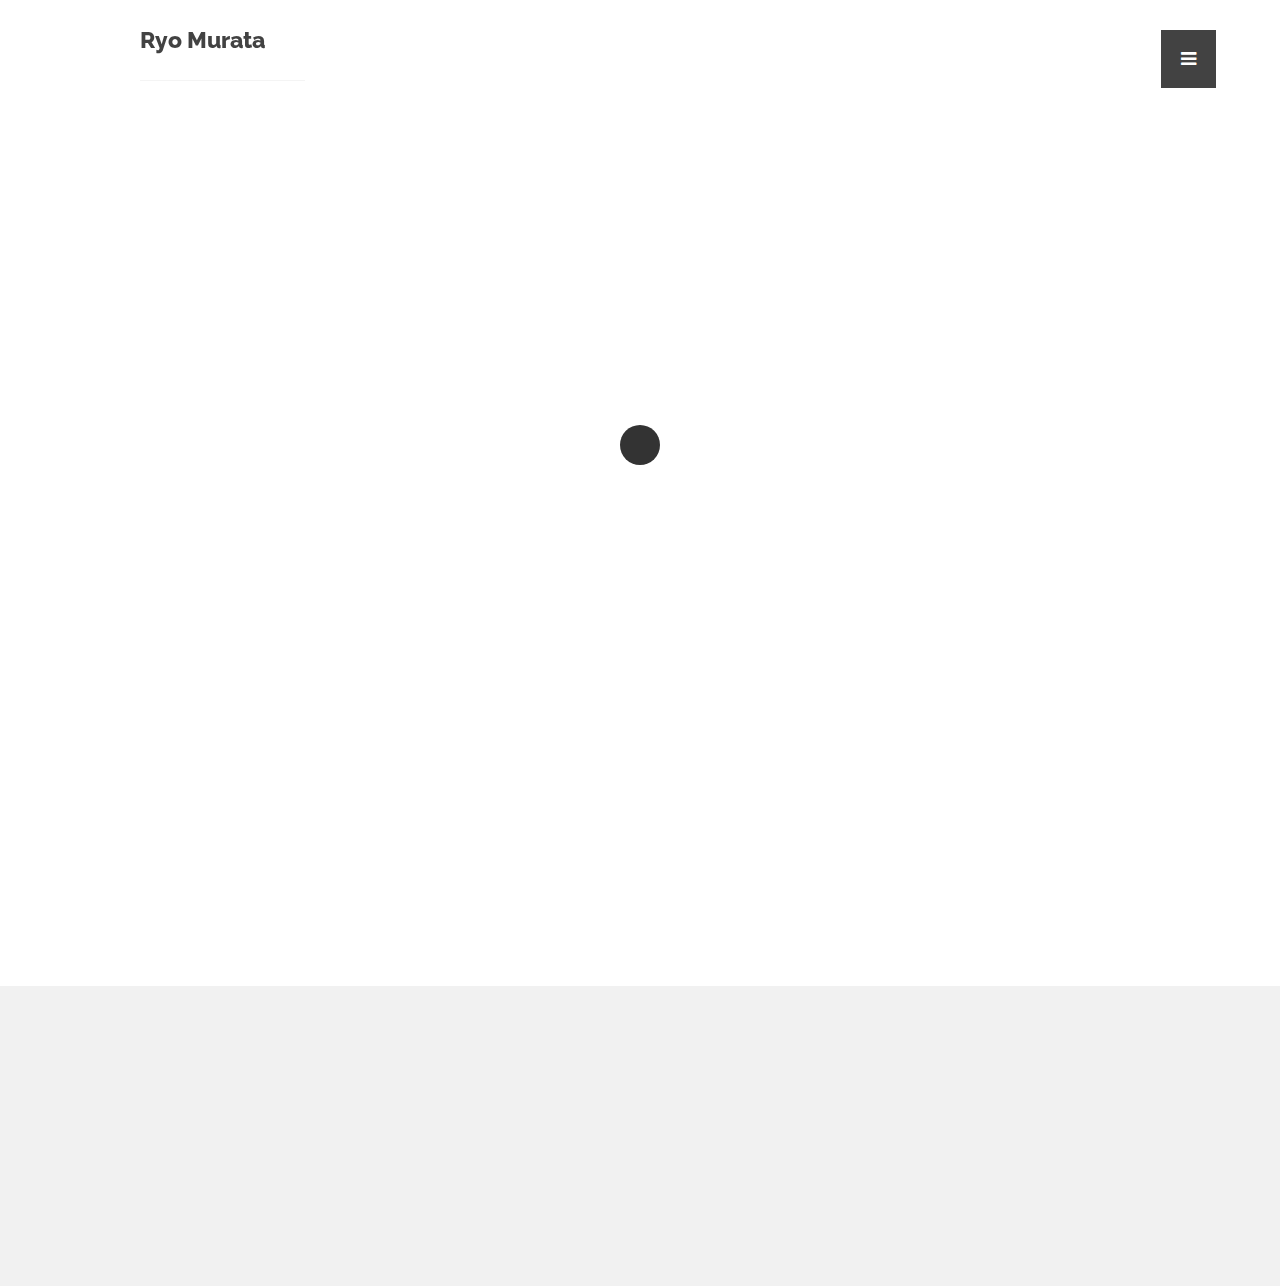
<file: index.html>
<!doctype html>

<html lang="en">
<head>

  <meta charset="utf-8">
  <title>Home - Ryo Murata</title>
  <meta name="description" content="Ryo Murata - Portfolio">
  <meta name="keywords" content="Ryo Murata">
  <meta name="viewport" content="width=device-width, initial-scale=1.0"/>
  <meta name="author" content="thomsoon.com">
  <link rel="icon" type="image/png" href="img/icon.png" />

<!--Style-->

  <link rel="stylesheet" href="css/reset.css">
  <link rel="stylesheet" href="css/style.css">
  <link rel="stylesheet" href="css/style-responsive.css">  
  <link rel="stylesheet" href="http://maxcdn.bootstrapcdn.com/font-awesome/4.3.0/css/font-awesome.min.css">
  
  <!--[if lt IE 9]>
  <script src="http://html5shiv.googlecode.com/svn/trunk/html5.js"></script>
  <![endif]-->
  
</head>

<body>

<!--Preloader-->

<div class="preloader" id="preloader">
    <div class="item">
      <div class="spinner">
      </div>
    </div>
</div>

<div class="opacity-nav">

        <div class="menu-index" id="buttons" style="z-index:999999">
        <i class="fa  fa-close"></i>
        </div>

    <ul class="menu-fullscreen">
      <li><a class="ajax-link" href="index.html">Home</a></li>
      <li><a class="ajax-link" href="single.html">Research</a></li>
      <li><a class="ajax-link" href="projects.html">Publication</a></li>
      <!-- <li><a class="ajax-link" href="contact.html">Contact</a></li> -->
    </ul>

</div>


  <!--Header-->
  <header id="fullscreen">
    
      <div class="logo" id="full"><a class="ajax-link" href="index.html">Ryo Murata</a></div>
      
        <div class="menu-index" id="button">
        <i class="fa fa-bars"></i>
        </div>

  </header>

  <div class="clear"></div>

  <!--Content-->

  <div class="content" id="ajax-content">


        <div class="text-intro" id="site-type">

          <h1>Hi!</h1>
          <h1>I'm a Resercher and...</h1>
          <!-- <h1 class="typewrite"><span>Portfolio</span></h1> Change on script.js -->
          <p>Ryo Murata is a Ph.D student at Department of Technology Management for Innovation, Graduate School of Engineering, The University of Tokyo since 2023.10. Before that, he received his M.S. from The University of Tokyo and B.S from Tohoku University. His research interest includes artificial intelligence, machine learning, people flow, data assimilation, human-computer interaction.</p>

        </div>


  <!--Portfolio grid-->

  <ul class="portfolio-grid" id="portfolio-sidebar">

    
    <li class="grid-item">
      <img src="img/portfolio/1.jpg">
        <a class="ajax-link" href="single.html">  
          <div class="grid-hover">
            <h1>Single</h1>
            <p>Branding</p>
          </div>
        </a>  
    </li>

    <!-- <li class="grid-item">
      <img src="img/portfolio/5.jpg">
        <a class="ajax-link" href="single-fullscreen.html">  
          <div class="grid-hover">
            <h1>Full Screen</h1>
            <p>Branding</p>
          </div>
        </a>      
    </li>     -->
    
    <li class="grid-item">
      <img src="img/portfolio/2.jpg">
        <a class="ajax-link" href="#">  
          <div class="grid-hover">
            <h1>Single</h1>
            <p>Branding</p>
          </div>
        </a>      
    </li>  
    
    <li class="grid-item">
      <img src="img/portfolio/3.jpg">
        <a class="ajax-link" href="#">  
          <div class="grid-hover">
            <h1>Single</h1>
            <p>Branding</p>
          </div>
        </a>      
    </li>    

    <li class="grid-item">
      <img src="img/portfolio/4.jpg">
        <a class="ajax-link" href="#">  
          <div class="grid-hover">
            <h1>Single</h1>
            <p>Branding</p>
          </div>
        </a>      
    </li>    

    <!-- <li class="grid-item">
      <img src="img/portfolio/6.jpg">
        <a class="ajax-link" href="#">  
          <div class="grid-hover">
            <h1>Single</h1>
            <p>Branding</p>
          </div>
        </a>      
    </li>   -->

  </ul>

  </div>

  <!--Home Sidebar-->

<div id="ajax-sidebar">

  <div class="home-sidebar" style="background-image:url('img/home-sidebar.jpg')" id="hero">

    <div class="parallax-option" data-jkit="[parallax:strength=0.8;axis=both]">

      <div class="parallax parallax1"><img src="img/business-card-2.png"></div>
    
    </div>

    <div class="parallax-option" data-jkit="[parallax:strength=0.3;axis=both]">

      <div class="parallax parallax1"><img src="img/business-card.png"></div>
    
    </div>

  </div>

</div>


  <!--Footer-->

  <footer>

    <!-- <div class="footer-margin">
      <div class="social-footer">
        <a href="https://www.facebook.com/thomsooncom"><i class="fa fa-facebook"></i></a>
        <a href="https://www.behance.net/TomaszMazurczak"><i class="fa fa-behance"></i></a>
      
      </div>     
      <div class="copyright">Distributed By: <a class="" href="https://htmltemplates.co" target="_blank">HTMLtemplates.co</a></div> -->
      

    
    </div>


  </footer>



<!--Scripts-->

  <script src="js/jquery.min.js"></script>
	<script src="js/jquery.easing.min.js"></script>
	<script src="js/modernizr.custom.42534.js" type="text/javascript"></script>
  <script src="js/jquery.waitforimages.js" type="text/javascript"></script>
  <script src="js/typed.js" type="text/javascript"></script>
  <script src="js/masonry.pkgd.min.js" type="text/javascript"></script>  
  <script src="js/imagesloaded.pkgd.min.js" type="text/javascript"></script>    
  <script src="js/jquery.jkit.1.2.16.min.js"></script>
 
  <script src="js/script.js" type="text/javascript"></script>
  
	<script>
    $('#button, #buttons').on('click', function() {
      $( ".opacity-nav" ).fadeToggle( "slow", "linear" );
    // Animation complete.
    });
  </script>


</body>
</html>
</file>
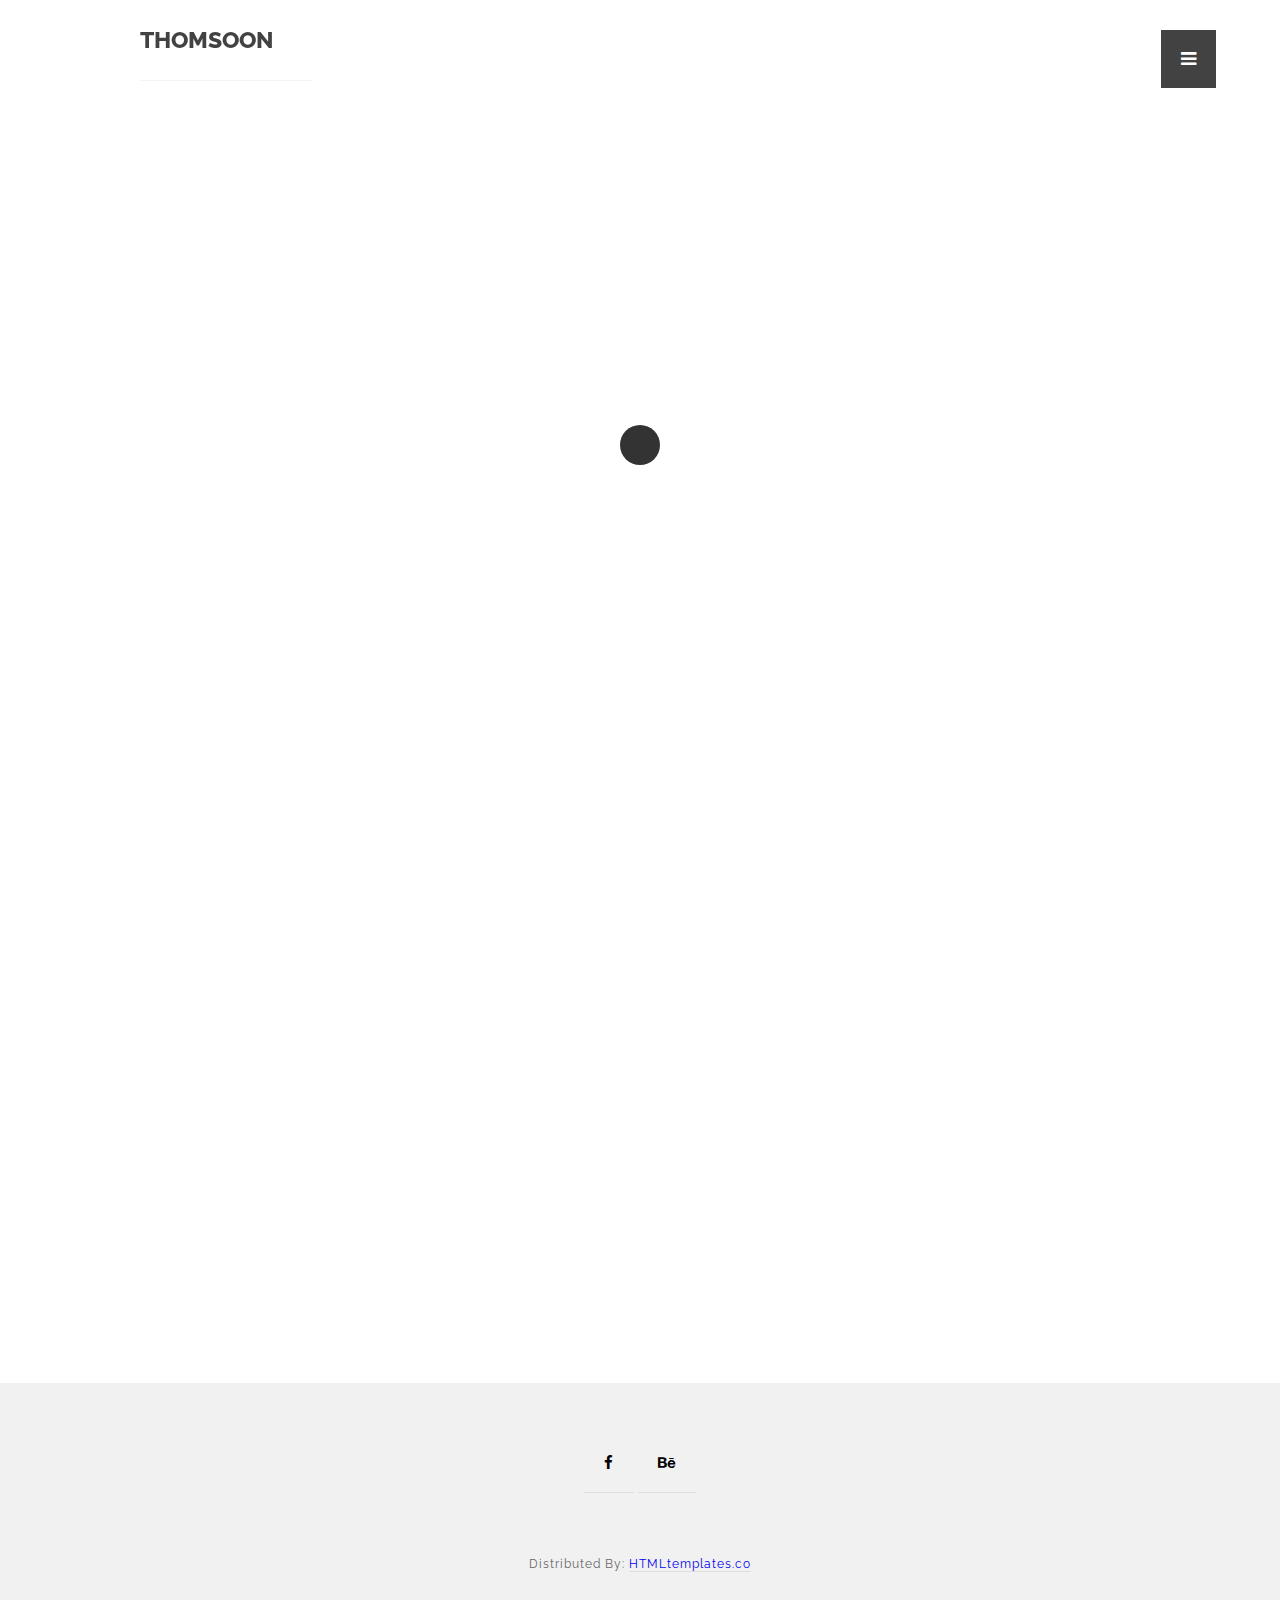
<file: about-us.html>
<!doctype html>

<html lang="en">
<head>

  <meta charset="utf-8">
  <title>About us - THOMSOON - Portfolio with grid and modern simplicity style - download now!</title>
  <meta name="description" content="About us is minimalist and simplicty information in two column and masonry portfolio logo our photography. Check and download free.">
  <meta name="keywords" content="thomsoon, simplicity, theme, html5, about us">
  <meta name="viewport" content="width=device-width, initial-scale=1.0"/>
  <meta name="author" content="thomsoon.com">
  <link rel="icon" type="image/png" href="img/icon.png" />

<!--Style-->

  <link rel="stylesheet" href="css/reset.css">
  <link rel="stylesheet" href="css/style.css">
  <link rel="stylesheet" href="css/style-responsive.css">  
  <link rel="stylesheet" href="http://maxcdn.bootstrapcdn.com/font-awesome/4.3.0/css/font-awesome.min.css">
  
  <!--[if lt IE 9]>
  <script src="http://html5shiv.googlecode.com/svn/trunk/html5.js"></script>
  <![endif]-->
  
</head>

<body>

<!--Preloader-->

<div class="preloader" id="preloader">
    <div class="item">
      <div class="spinner">
      </div>
    </div>
</div>

<div class="opacity-nav">

        <div class="menu-index" id="buttons" style="z-index:999999">
        <i class="fa  fa-close"></i>
        </div>

    <ul class="menu-fullscreen">
      <li><a class="ajax-link" href="index.html">Home</a></li>
      <li><a class="ajax-link" href="projects.html">Projects</a></li>
      <li><a class="ajax-link" href="about-us.html">About us</a></li>
      <li><a class="ajax-link" href="contact.html">Contact</a></li>
    </ul>

</div>


  <!--Header-->
  <header id="fullscreen">
    
      <div class="logo" id="full"><a class="ajax-link" href="index.html">THOMSOON</a></div>
      
        <div class="menu-index" id="button">
        <i class="fa fa-bars"></i>
        </div>

  </header>

  <div class="clear"></div>

  <!--Content-->

  <div class="content" id="ajax-content">


        <div class="text-intro">

          <h1>About us</h1>
                    
          <div class="one-column">
            <p>Front-End Developer | UI/Web Designer | Video Producer</p>
          
          </div>


          <div class="two-column">

            <p>Hello, my name is Tomasz Mazurczak. I'm freelancer. I invite you to look at my work and thanks for liking the project.<br/><br/>
            
            Full corporate identity visual with various versions of the logo. The creative combination of letters of the company name: Bespoke Creative LTD. (B+C+L) gave the following effects work. We used soft nude shades colors which added prestige. Website done in HTML5 + CSS3 responsive version.
            <br/><br/>
            I encourage you to watch the presentation.
            
            </p>
          
          </div>          


        </div>
        
        <div class="clear"></div>

        <div class="text-intro" id="site-type">

          <h1>Logo design</h1>
          <p>All project is clean and simplicity modern style.</p>

        </div>


  <!--Portfolio grid-->

  <ul class="portfolio-grid">

    
    <li class="grid-item" data-jkit="[show:delay=3000;speed=500;animation=fade]">
      <img src="img/logo/1.jpg">
        <a class="ajax-link" href="single.html">  
          <div class="grid-hover">
            <h1>Single</h1>
            <p>Branding</p>
          </div>
        </a>  
    </li>

    <li class="grid-item" data-jkit="[show:delay=3000;speed=500;animation=fade]">
      <img src="img/logo/2.jpg">
        <a class="ajax-link" href="single.html">  
          <div class="grid-hover">
            <h1>Single</h1>
            <p>Branding</p>
          </div>
        </a>      
    </li>    
    
    <li class="grid-item" data-jkit="[show:delay=3000;speed=500;animation=fade]">
      <img src="img/logo/3.jpg">
        <a class="ajax-link" href="single.html">  
          <div class="grid-hover">
            <h1>Single</h1>
            <p>Branding</p>
          </div>
        </a>      
    </li>  
    
    <li class="grid-item" data-jkit="[show:delay=3000;speed=500;animation=fade]">
      <img src="img/logo/4.jpg">
        <a class="ajax-link" href="single.html">  
          <div class="grid-hover">
            <h1>Single</h1>
            <p>Branding</p>
          </div>
        </a>      
    </li>    

    <li class="grid-item" data-jkit="[show:delay=3000;speed=500;animation=fade]">
      <img src="img/logo/5.jpg">
        <a class="ajax-link" href="single.html">  
          <div class="grid-hover">
            <h1>Single</h1>
            <p>Branding</p>
          </div>
        </a>      
    </li>    

    <li class="grid-item" data-jkit="[show:delay=3000;speed=500;animation=fade]">
      <img src="img/logo/6.jpg">
        <a class="ajax-link" href="single.html">  
          <div class="grid-hover">
            <h1>Single</h1>
            <p>Branding</p>
          </div>
        </a>      
    </li>  

  </ul>

  </div>



  <!--Home Sidebar-->

<div id="ajax-sidebar"></div>


  <!--Footer-->

  <footer id="ajax-footer">

    <div class="footer-margin">
      <div class="social-footer">
        <a href="https://www.facebook.com/thomsooncom"><i class="fa fa-facebook"></i></a>
        <a href="https://www.behance.net/TomaszMazurczak"><i class="fa fa-behance"></i></a>
      
      </div>     
      <div class="copyright">Distributed By: <a class="" href="https://htmltemplates.co" target="_blank">HTMLtemplates.co</a></div>
    
    </div>


  </footer>


<!--Scripts-->

  <script src="js/jquery.min.js"></script>
	<script src="js/jquery.easing.min.js"></script>
	<script src="js/modernizr.custom.42534.js" type="text/javascript"></script>
  <script src="js/jquery.waitforimages.js" type="text/javascript"></script>
  <script src="js/typed.js" type="text/javascript"></script>
  <script src="js/masonry.pkgd.min.js" type="text/javascript"></script>  
  <script src="js/imagesloaded.pkgd.min.js" type="text/javascript"></script>    
  <script src="js/jquery.jkit.1.2.16.min.js"></script>
 
  <script src="js/script.js" type="text/javascript"></script>
  
	<script>
    $('#button, #buttons').on('click', function() {
      $( ".opacity-nav" ).fadeToggle( "slow", "linear" );
    // Animation complete.
    });
  </script>


</body>
</html>
</file>
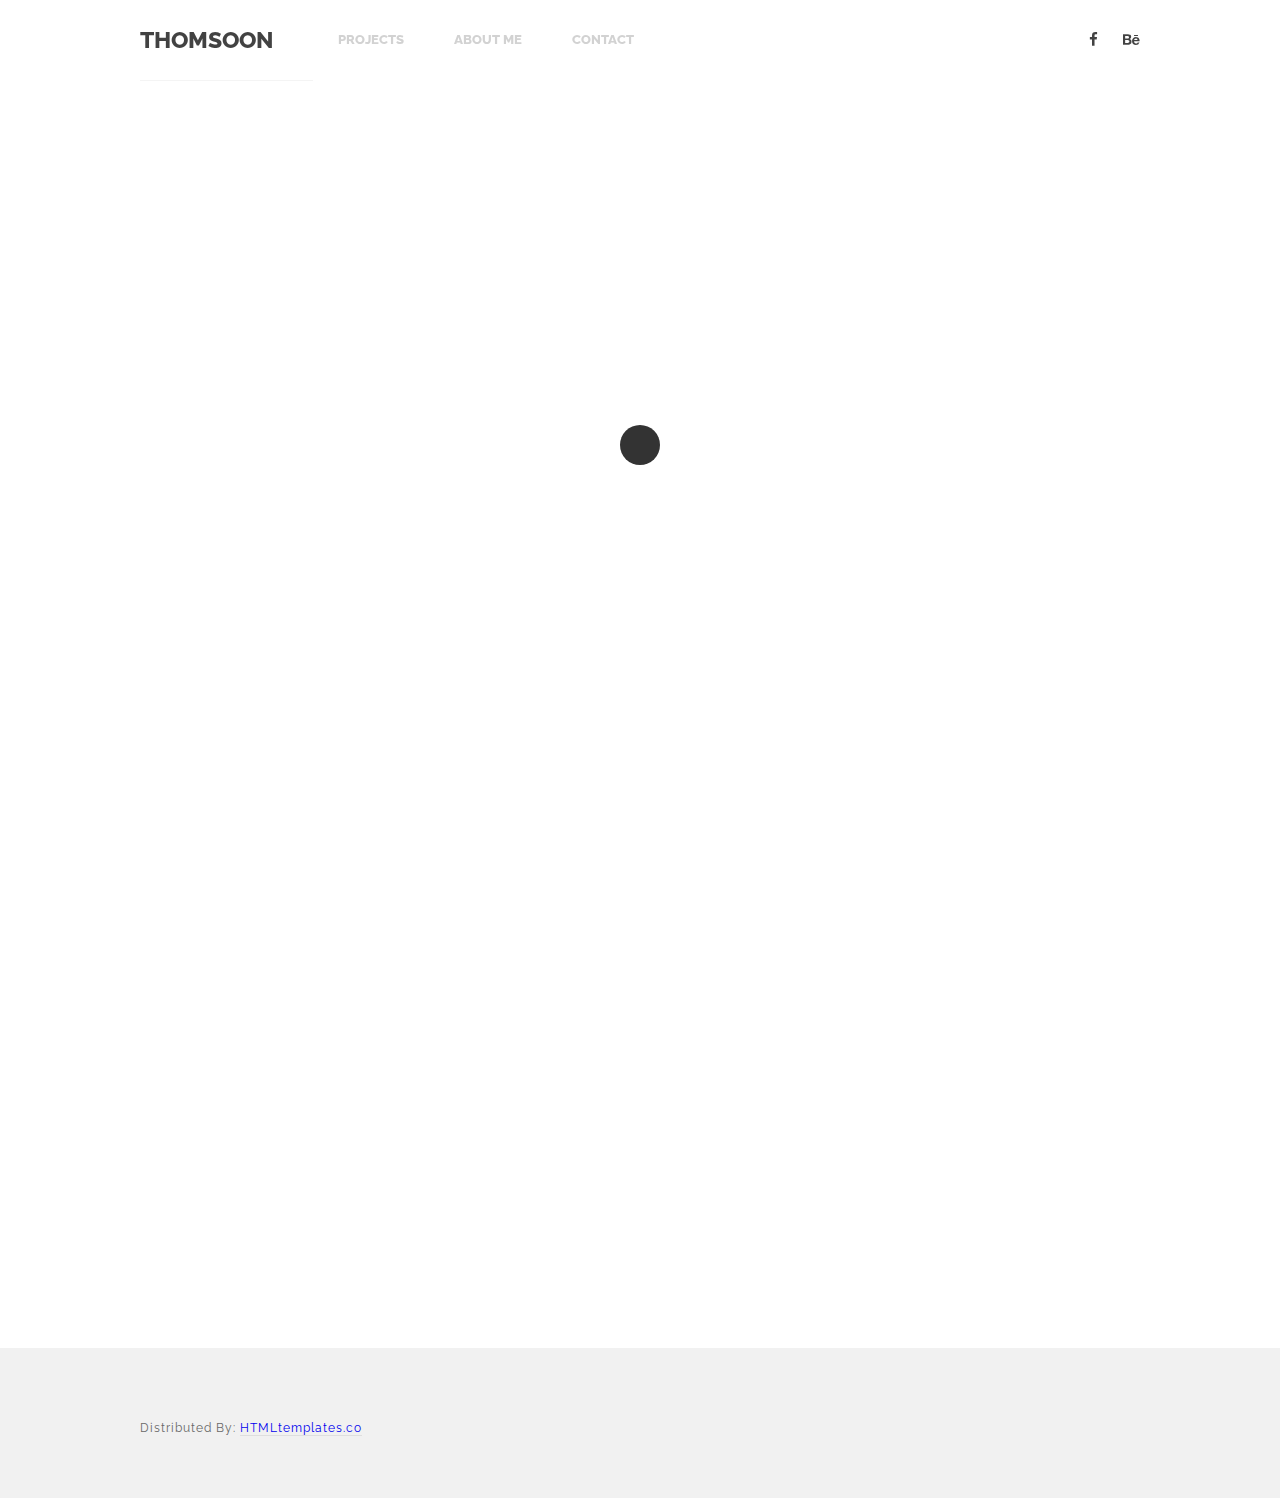
<file: index-2.html>
<!doctype html>

<html lang="en">
<head>

  <meta charset="utf-8">
  <title>Home v2 - THOMSOON - Portfolio with grid and modern simplicity style - buy now!</title>
  <meta name="description" content="Thomsoon version 2 with classic menu navigation - Portfolio with grid HTML5 and CSS3 modern simplicity style template. Check my portfolio. Download free now with file Photoshop! ">
  <meta name="keywords" content="amore, simplicity, theme, html5">
  <meta name="viewport" content="width=device-width, initial-scale=1.0"/>
  <meta name="author" content="thomsoon.com">
  <link rel="icon" type="image/png" href="img/icon.png" />

<!--Style-->

  <link rel="stylesheet" href="css/reset.css">
  <link rel="stylesheet" href="css/style.css">
  <link rel="stylesheet" href="css/style-responsive.css">
  <link rel="stylesheet" href="http://maxcdn.bootstrapcdn.com/font-awesome/4.3.0/css/font-awesome.min.css">
  
  <!--[if lt IE 9]>
  <script src="http://html5shiv.googlecode.com/svn/trunk/html5.js"></script>
  <![endif]-->
  
</head>

<body>

<!--Preloader-->

<div class="preloader" id="preloader">
    <div class="item">
      <div class="spinner">
      </div>
    </div>
</div>

<div class="opacity-nav">

        <div class="menu-index" id="buttons" style="z-index:999999">
        <i class="fa  fa-close"></i>
        </div>

    <ul class="menu-fullscreen">
      <li><a class="ajax-link" href="single.html">Home</a></li>
      <li><a class="ajax-link" href="projects.html">Projects</a></li>
      <li><a class="ajax-link" href="about-us.html">About us</a></li>
      <li><a class="ajax-link" href="contact.html">Contact</a></li>
    </ul>

</div>


  <!--Header-->
  <header id="fullscreen">
    
      <div class="logo" id="full" style="display:none;"><a class="ajax-link" href="index.html">THOMSOON</a></div>
      
        <div class="menu-index" style="display:none;" id="button">
        <i class="fa fa-bars"></i>
        </div>

  </header>


<!--Header-->
<header class="boxed" id="header-white">

  <div class="header-margin">
  
    <div class="logo"><a class="ajax-link" href="index.html">THOMSOON</a></div>
    <ul class="header-nav">
      <li><a class="ajax-link" href="#">Projects</a>
        <ul>
          <li><a class="ajax-link" href="#">Projects</a></li> 
          <li><a class="ajax-link" href="#">Single project</a></li> 
          <li><a class="ajax-link" href="#">Single project fullscreen</a></li> 
                   
        </ul>
      
      </li>
      
      <li><a class="ajax-link" href="#">About me</a></li>
      <li><a class="ajax-link" href="#">Contact</a></li>
    </ul>
    
    <ul class="social-icon">
      <div class="social-index">
      <li><a href="https://www.facebook.com/thomsooncom"><i class="fa fa-facebook"></i></a></li>
      <li><a href="https://www.behance.net/TomaszMazurczak"><i class="fa fa-behance"></i></a></li>
      </div>
    </ul>
    
  </div>

</header>

<div class="clear"></div>

<!--Content-->

<div class="content" id="ajax-content">


      <div class="text-intro" id="site-type">

        <h1>My creative and simplicity modern</h1>
        <h1 class="typewrite"><span>Portfolio</span></h1>
        <p>Please check my portfolio. All project is clean and simplicity modern style. You can buy this template.</p>

      </div>


<!--Portfolio grid-->

<ul class="portfolio-grid" id="portfolio-sidebar">

  
  <li class="grid-item" data-jkit="[show:delay=3000;speed=500;animation=fade]">
    <img src="img/portfolio/1.jpg">
      <a class="ajax-link" href="#">  
        <div class="grid-hover">
          <h1>Single</h1>
          <p>Branding</p>
        </div>
      </a>  
  </li>

  <li class="grid-item" data-jkit="[show:delay=3000;speed=500;animation=fade]">
    <img src="img/portfolio/5.jpg">
      <a class="ajax-link" href="#">  
        <div class="grid-hover">
          <h1>Single</h1>
          <p>Branding</p>
        </div>
      </a>      
  </li>    
  
  <li class="grid-item" data-jkit="[show:delay=3000;speed=500;animation=fade]">
    <img src="img/portfolio/2.jpg">
      <a class="ajax-link" href="#">  
        <div class="grid-hover">
          <h1>Single</h1>
          <p>Branding</p>
        </div>
      </a>      
  </li>  
  
  <li class="grid-item" data-jkit="[show:delay=3000;speed=500;animation=fade]">
    <img src="img/portfolio/3.jpg">
      <a class="ajax-link" href="#">  
        <div class="grid-hover">
          <h1>Single</h1>
          <p>Branding</p>
        </div>
      </a>      
  </li>    

  <li class="grid-item" data-jkit="[show:delay=3000;speed=500;animation=fade]">
    <img src="img/portfolio/4.jpg">
      <a class="ajax-link" href="#">  
        <div class="grid-hover">
          <h1>Single</h1>
          <p>Branding</p>
        </div>
      </a>      
  </li>    

  <li class="grid-item" data-jkit="[show:delay=3000;speed=500;animation=fade]">
    <img src="img/portfolio/6.jpg">
      <a class="ajax-link" href="#">  
        <div class="grid-hover">
          <h1>Single</h1>
          <p>Branding</p>
        </div>
      </a>      
  </li>  

</ul>

</div>


<!--Home Sidebar-->

<div id="ajax-sidebar">

    <div class="home-sidebar"style="background-image:url('img/home-sidebar.jpg')" id="hero">

      <div class="parallax-option" data-jkit="[parallax:strength=0.8;axis=both]">

        <div class="parallax parallax1"><img src="img/business-card-2.png"></div>
      
      </div>

      <div class="parallax-option" data-jkit="[parallax:strength=0.3;axis=both]">

        <div class="parallax parallax1"><img src="img/business-card.png"></div>
      
      </div>

    </div>

</div>


<!--Footer-->

<footer id="footer-box">

  <div class="footer-margin">
   
  <div class="copyright" id="footer-left">Distributed By: <a class="" href="https://htmltemplates.co" target="_blank">HTMLtemplates.co</a></div>
  
  </div>


</footer>


<!--Scripts-->

  <script src="js/jquery.min.js"></script>
	<script src="js/jquery.easing.min.js"></script>
	<script src="js/modernizr.custom.42534.js" type="text/javascript"></script>
  <script src="js/jquery.waitforimages.js" type="text/javascript"></script>
  <script src="js/typed.js" type="text/javascript"></script>
  <script src="js/masonry.pkgd.min.js" type="text/javascript"></script>  
  <script src="js/imagesloaded.pkgd.min.js" type="text/javascript"></script>    
  <script src="js/jquery.jkit.1.2.16.min.js"></script>
  <script src="js/script.js" type="text/javascript"></script>

	<script>
    $('#button, #buttons').on('click', function() {
      $( ".opacity-nav" ).fadeToggle( "slow", "linear" );
    // Animation complete.
    });
  </script>

</body>
</html>
</file>
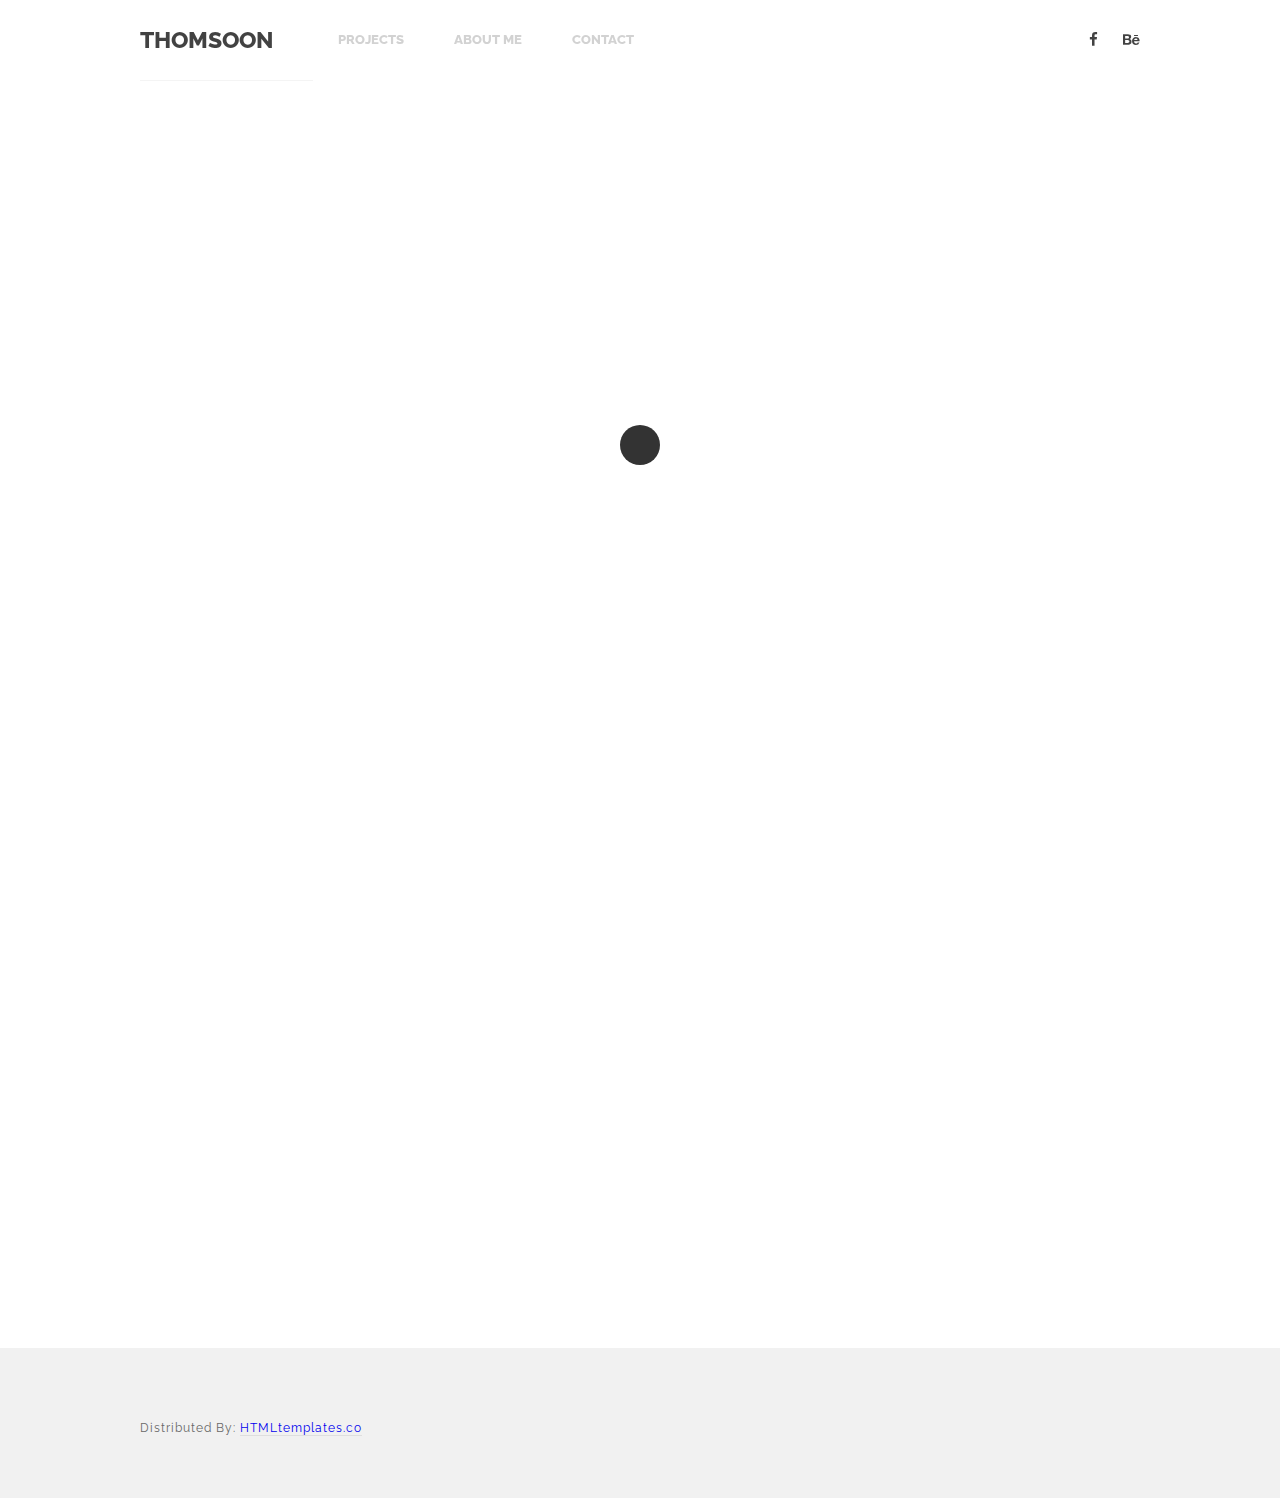
<file: index-fixed.html>
<!doctype html>

<html lang="en">
<head>

  <meta charset="utf-8">
  <title>Home - THOMSOON fixed - Portfolio with grid and modern simplicity style - download now!</title>
  <meta name="description" content="THOMSOON with fixed sidebar - Portfolio with grid HTML5 and CSS3 modern simplicity style template. Check my portfolio. Download free now with file Photoshop! ">
  <meta name="keywords" content="thomsoon, simplicity, theme, html5, fixed sidebar">
  <meta name="viewport" content="width=device-width, initial-scale=1.0"/>
  <meta name="author" content="thomsoon.com">
  <link rel="icon" type="image/png" href="img/icon.png" />

<!--Style-->

  <link rel="stylesheet" href="css/reset.css">
  <link rel="stylesheet" href="css/style.css">
  <link rel="stylesheet" href="css/style-responsive.css">
    
  <link rel="stylesheet" href="http://maxcdn.bootstrapcdn.com/font-awesome/4.3.0/css/font-awesome.min.css">
  
  <!--[if lt IE 9]>
  <script src="http://html5shiv.googlecode.com/svn/trunk/html5.js"></script>
  <![endif]-->
  
</head>

<body>

<!--Preloader-->

<div class="preloader" id="preloader">
    <div class="item">
      <div class="spinner">
      </div>
    </div>
</div>


<!--Header-->
<header class="boxed" id="header-white">

  <div class="header-margin">
  
    <div class="logo"><a class="ajax-link" href="index.html">THOMSOON</a></div>
    <ul class="header-nav">
      <li><a class="ajax-link" href="projects.html">Projects</a>
        <ul>
          <li><a class="ajax-link" href="projects.html">Projects</a></li> 
          <li><a class="ajax-link" href="single.html">Single project</a></li> 
          <li><a class="ajax-link" href="single-full.html">Single project fullscreen</a></li> 
                   
        </ul>
      
      </li>
      
      <li><a class="ajax-link" href="about-me.html">About me</a></li>
      <li><a class="ajax-link" href="contact.html">Contact</a></li>
    </ul>
    
    <ul class="social-icon">
      <div class="social-index">
      <li><a href="https://www.facebook.com/thomsooncom"><i class="fa fa-facebook"></i></a></li>
      <li><a href="https://www.behance.net/TomaszMazurczak"><i class="fa fa-behance"></i></a></li>
      </div>
    </ul>
    
  </div>

</header>

<div class="clear"></div>

<!--Content-->

<div class="content" id="ajax-content">


      <div class="text-intro" id="site-type">

        <h1>My creative and simplicity modern</h1>
        <h1 class="typewrite"><span>Portfolio</span></h1>
        <p>Please check my portfolio. All project is clean and simplicity modern style. You can buy this template.</p>

      </div>


<!--Portfolio grid-->

<ul class="portfolio-grid" id="portfolio-sidebar">

  
  <li class="grid-item" data-jkit="[show:delay=3000;speed=500;animation=fade]">
    <img src="img/portfolio/1.jpg">
      <a class="ajax-link" href="single.html">  
        <div class="grid-hover">
          <h1>Single</h1>
          <p>Branding</p>
        </div>
      </a>  
  </li>

  <li class="grid-item" data-jkit="[show:delay=3000;speed=500;animation=fade]">
    <img src="img/portfolio/5.jpg">
      <a class="ajax-link" href="single.html">  
        <div class="grid-hover">
          <h1>Single</h1>
          <p>Branding</p>
        </div>
      </a>      
  </li>    
  
  <li class="grid-item" data-jkit="[show:delay=3000;speed=500;animation=fade]">
    <img src="img/portfolio/2.jpg">
      <a class="ajax-link" href="single.html">  
        <div class="grid-hover">
          <h1>Single</h1>
          <p>Branding</p>
        </div>
      </a>      
  </li>  
  
  <li class="grid-item" data-jkit="[show:delay=3000;speed=500;animation=fade]">
    <img src="img/portfolio/3.jpg">
      <a class="ajax-link" href="single.html">  
        <div class="grid-hover">
          <h1>Single</h1>
          <p>Branding</p>
        </div>
      </a>      
  </li>    

  <li class="grid-item" data-jkit="[show:delay=3000;speed=500;animation=fade]">
    <img src="img/portfolio/4.jpg">
      <a class="ajax-link" href="single.html">  
        <div class="grid-hover">
          <h1>Single</h1>
          <p>Branding</p>
        </div>
      </a>      
  </li>    

  <li class="grid-item" data-jkit="[show:delay=3000;speed=500;animation=fade]">
    <img src="img/portfolio/6.jpg">
      <a class="ajax-link" href="single.html">  
        <div class="grid-hover">
          <h1>Single</h1>
          <p>Branding</p>
        </div>
      </a>      
  </li>  

</ul>

</div>


<!--Home Sidebar-->

<div id="ajax-sidebar">

  <div class="home-sidebar"style="background-image:url('img/home-sidebar.jpg'); position:fixed;" id="hero">

    <div class="parallax-option" data-jkit="[parallax:strength=0.8;axis=both]">

      <div class="parallax parallax1"><img src="img/business-card-2.png"></div>
    
    </div>

    <div class="parallax-option" data-jkit="[parallax:strength=0.3;axis=both]">

      <div class="parallax parallax1"><img src="img/business-card.png"></div>
    
    </div>

  </div>
  
</div>


<!--Footer-->

<footer id="footer-box">

  <div class="footer-margin">
   
  <div class="copyright" id="footer-left">Distributed By: <a class="" href="https://htmltemplates.co" target="_blank">HTMLtemplates.co</a></div>
  
  </div>


</footer>


<!--Scripts-->

  <script src="js/jquery.min.js"></script>
	<script src="js/jquery.easing.min.js"></script>
	<script src="js/modernizr.custom.42534.js" type="text/javascript"></script>
  <script src="js/jquery.waitforimages.js" type="text/javascript"></script>
  <script src="js/typed.js" type="text/javascript"></script>
  <script src="js/masonry.pkgd.min.js" type="text/javascript"></script>  
  <script src="js/imagesloaded.pkgd.min.js" type="text/javascript"></script>    
  <script src="js/jquery.jkit.1.2.16.min.js"></script>
  
  
    
  <script src="js/script.js" type="text/javascript"></script>


</body>
</html>
</file>
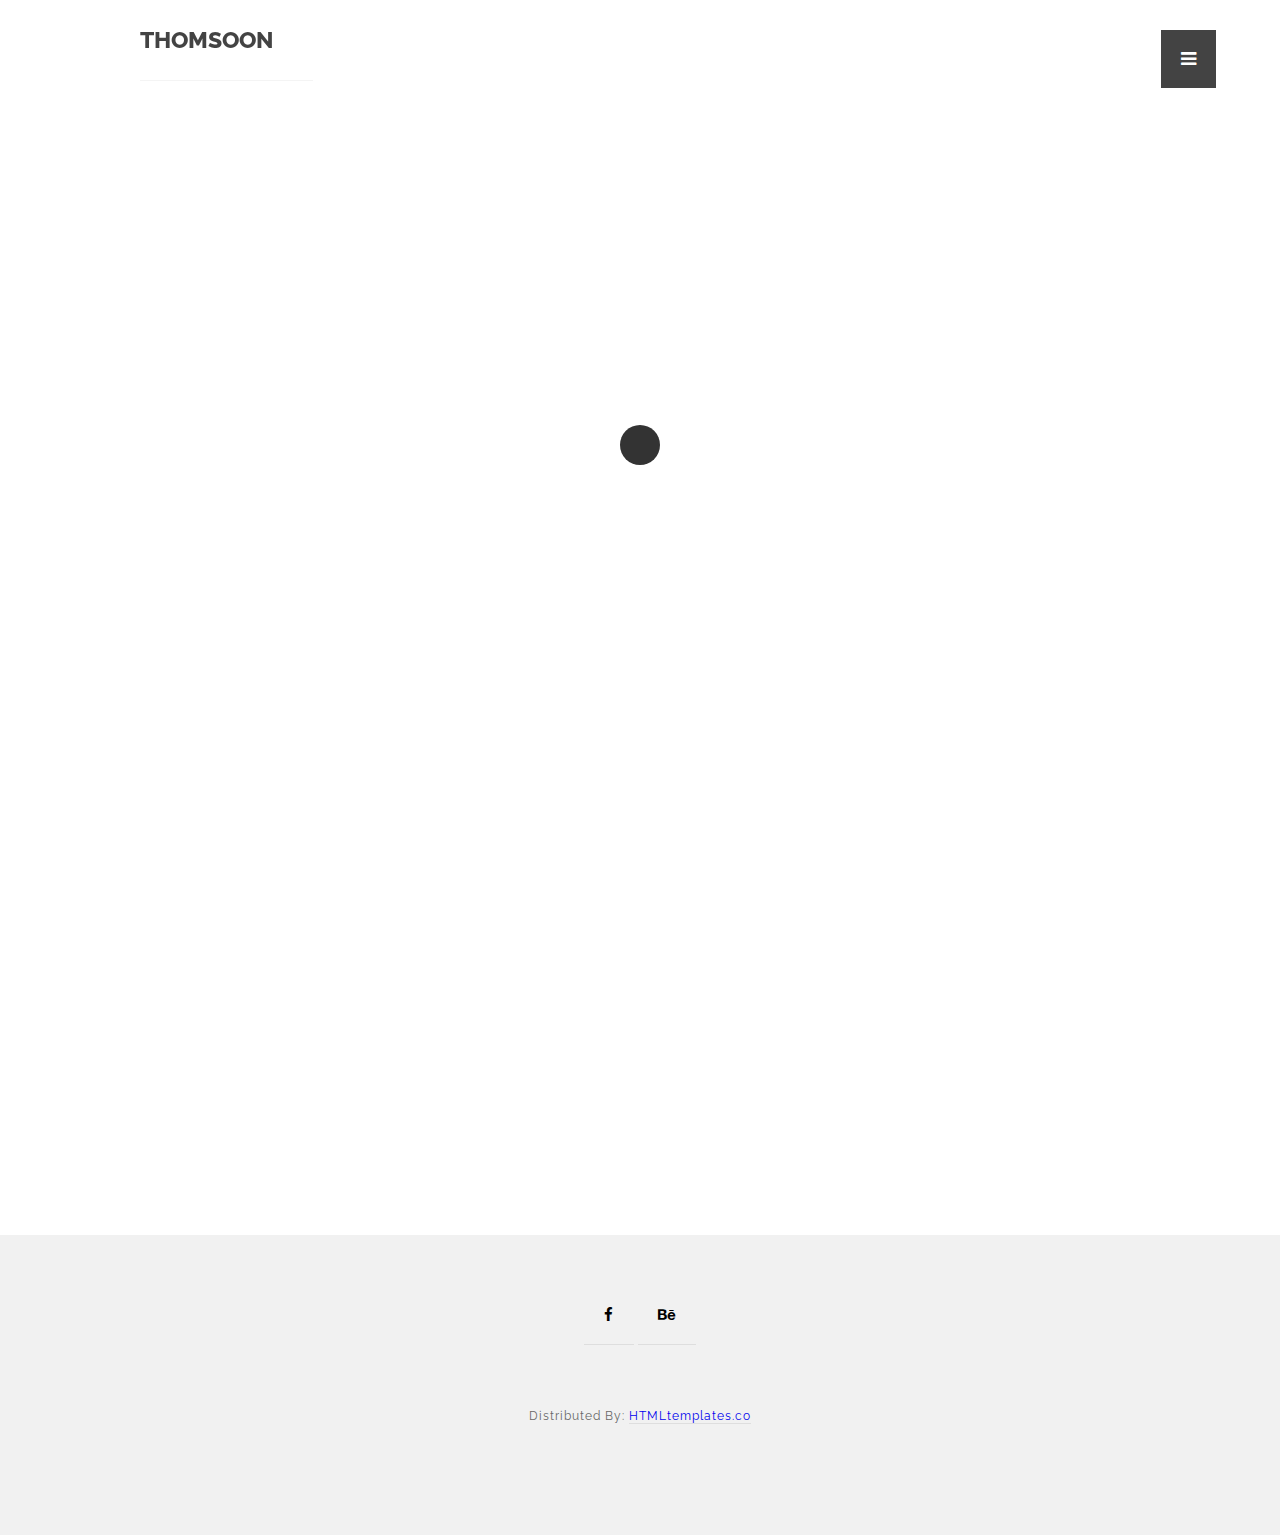
<file: index-no-sidebar.html>
<!doctype html>

<html lang="en">
<head>

  <meta charset="utf-8">
  <title>Home no sidebar - THOMSOON - Portfolio with grid and modern simplicity style - download now!</title>
  <meta name="description" content="THOMSOON with no sidebar - Portfolio with grid HTML5 and CSS3 modern simplicity style template. Check my portfolio. Download free now with file Photoshop! ">
  <meta name="keywords" content="clean, simplicity, theme, html5, sidebar, masonry">
  <meta name="viewport" content="width=device-width, initial-scale=1.0"/>
  <meta name="author" content="thomsoon.com">
  <link rel="icon" type="image/png" href="img/icon.png" />

<!--Style-->

  <link rel="stylesheet" href="css/reset.css">
  <link rel="stylesheet" href="css/style.css">
  <link rel="stylesheet" href="css/style-responsive.css">
  <link rel="stylesheet" href="http://maxcdn.bootstrapcdn.com/font-awesome/4.3.0/css/font-awesome.min.css">
  
  <!--[if lt IE 9]>
  <script src="http://html5shiv.googlecode.com/svn/trunk/html5.js"></script>
  <![endif]-->
  
</head>

<body>

<!--Preloader-->

<div class="preloader" id="preloader">
    <div class="item">
      <div class="spinner">
      </div>
    </div>
</div>

<div class="opacity-nav">

    <ul class="menu-fullscreen">
      <li><a href="index.html">Home</a></li>
      <li><a href="projects.html">Projects</a></li>
      <li><a href="about-us.html">About us</a></li>
      <li><a href="contact.html">Contact</a></li>
    </ul>

</div>


  <!--Header-->
  <header id="fullscreen">
    
      <div class="logo" id="full"><a class="ajax-link" href="index.html">THOMSOON</a></div>
      
        <div class="menu-index" id="button">
        <i class="fa fa-bars"></i>
        </div>

  </header>

  <div class="clear"></div>

  <!--Content-->

  <div class="content" id="ajax-content">


        <div class="text-intro" id="site-type">

          <h1>My creative and simplicity modern</h1>
          <h1 class="typewrite"><span>Portfolio</span></h1>
          <p>Please check my portfolio. All project is clean and simplicity modern style. You can buy this template.</p>

        </div>


  <!--Portfolio grid-->

  <ul class="portfolio-grid">

    
    <li class="grid-item" data-jkit="[show:delay=3000;speed=500;animation=fade]">
      <img src="img/portfolio/1.jpg">
        <a class="ajax-link" href="single.html">  
          <div class="grid-hover">
            <h1>Single</h1>
            <p>Branding</p>
          </div>
        </a>  
    </li>

    <li class="grid-item" data-jkit="[show:delay=3000;speed=500;animation=fade]">
      <img src="img/portfolio/5.jpg">
        <a class="ajax-link" href="single.html">  
          <div class="grid-hover">
            <h1>Single</h1>
            <p>Branding</p>
          </div>
        </a>      
    </li>    
    
    <li class="grid-item" data-jkit="[show:delay=3000;speed=500;animation=fade]">
      <img src="img/portfolio/2.jpg">
        <a class="ajax-link" href="single.html">  
          <div class="grid-hover">
            <h1>Single</h1>
            <p>Branding</p>
          </div>
        </a>      
    </li>  
    
    <li class="grid-item" data-jkit="[show:delay=3000;speed=500;animation=fade]">
      <img src="img/portfolio/3.jpg">
        <a class="ajax-link" href="single.html">  
          <div class="grid-hover">
            <h1>Single</h1>
            <p>Branding</p>
          </div>
        </a>      
    </li>    

    <li class="grid-item" data-jkit="[show:delay=3000;speed=500;animation=fade]">
      <img src="img/portfolio/4.jpg">
        <a class="ajax-link" href="single.html">  
          <div class="grid-hover">
            <h1>Single</h1>
            <p>Branding</p>
          </div>
        </a>      
    </li>    

    <li class="grid-item" data-jkit="[show:delay=3000;speed=500;animation=fade]">
      <img src="img/portfolio/6.jpg">
        <a class="ajax-link" href="single.html">  
          <div class="grid-hover">
            <h1>Single</h1>
            <p>Branding</p>
          </div>
        </a>      
    </li>  

  </ul>

  </div>

  <div id="ajax-sidebar"></div>

  <!--Footer-->

  <footer>

    <div class="footer-margin">
      <div class="social-footer">
        <a href="https://www.facebook.com/thomsooncom"><i class="fa fa-facebook"></i></a>
        <a href="https://www.behance.net/TomaszMazurczak"><i class="fa fa-behance"></i></a>
      
      </div>     
      <div class="copyright">Distributed By: <a class="" href="https://htmltemplates.co" target="_blank">HTMLtemplates.co</a></div>
      

    
    </div>


  </footer>



<!--Scripts-->

  <script src="js/jquery.min.js"></script>
	<script src="js/jquery.easing.min.js"></script>
	<script src="js/modernizr.custom.42534.js" type="text/javascript"></script>
  <script src="js/jquery.waitforimages.js" type="text/javascript"></script>
  <script src="js/typed.js" type="text/javascript"></script>
  <script src="js/masonry.pkgd.min.js" type="text/javascript"></script>  
  <script src="js/imagesloaded.pkgd.min.js" type="text/javascript"></script>    
  <script src="js/jquery.jkit.1.2.16.min.js"></script>
 
  <script src="js/script.js" type="text/javascript"></script>
  
	<script>
    $('#button').on('click', function() {
      $( ".opacity-nav" ).fadeToggle( "slow", "linear" );
    // Animation complete.
    });
  </script>


</body>
</html>
</file>
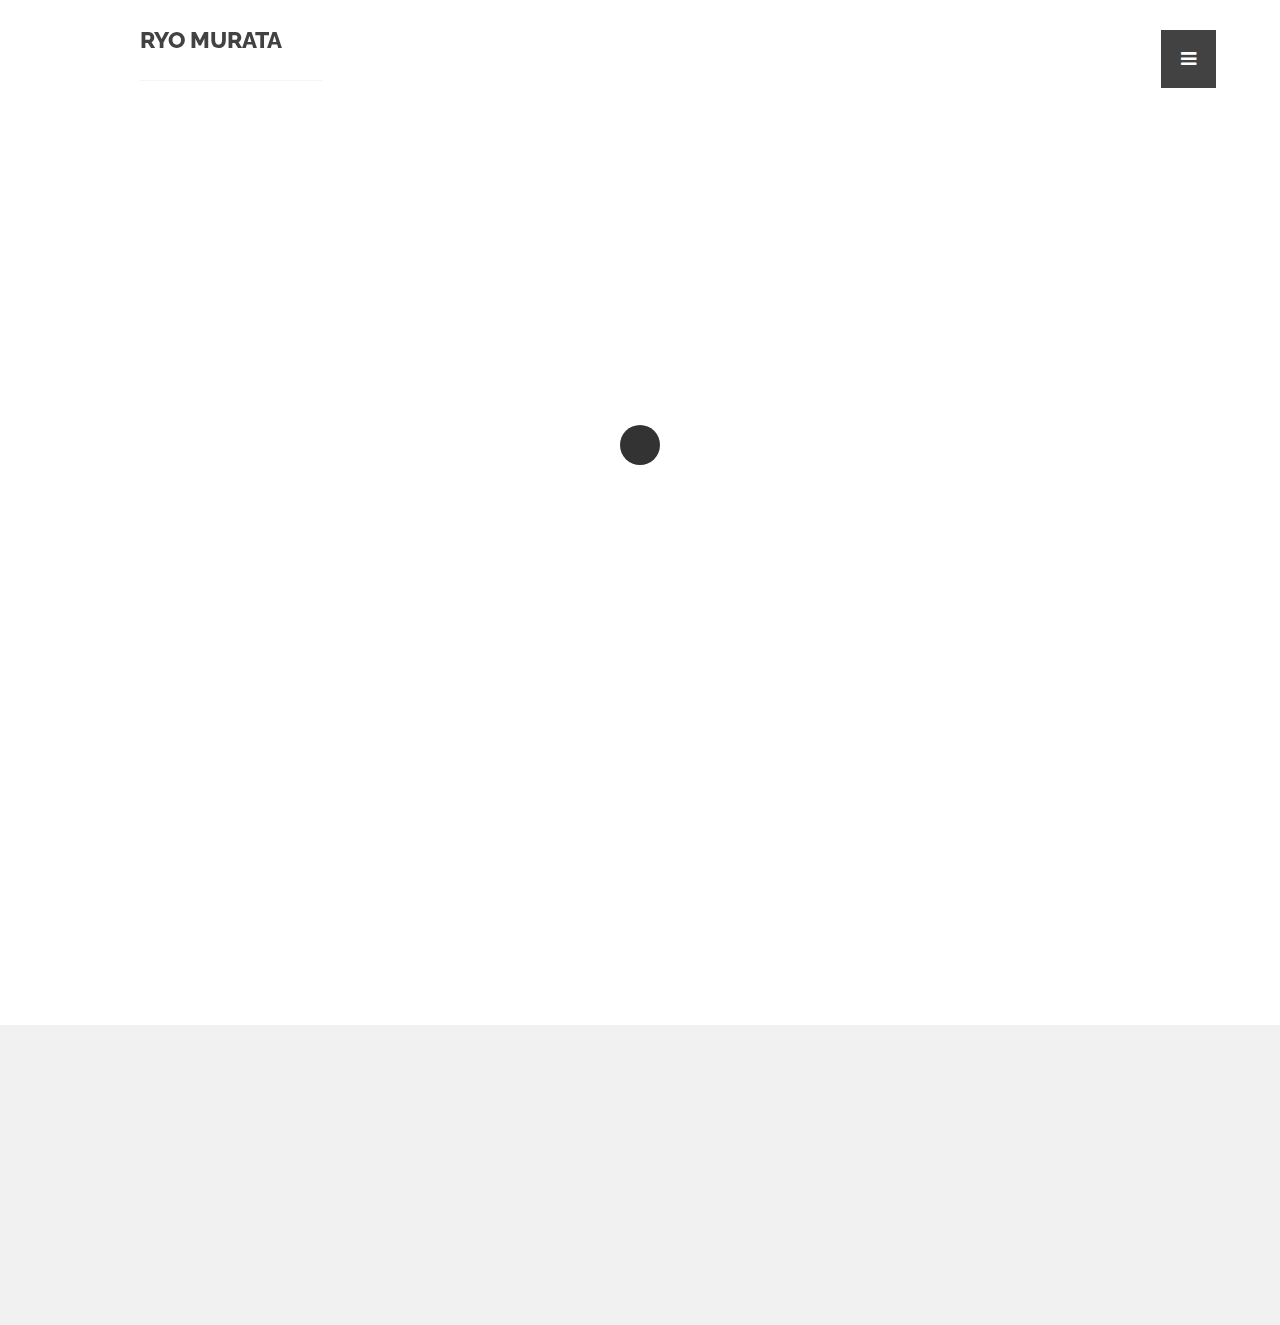
<file: projects.html>
<!doctype html>

<html lang="en">
<head>

  <meta charset="utf-8">
  <title>Publication - Ryo Murata</title>
  <meta name="description" content="THOMSOON - Portfolio Masonry boxed layout. Clean and minimalist portfolio and photography.">
  <meta name="keywords" content="thomsoon, simplicity, theme, html5, download, masonry, showroom, creative ">
  <meta name="viewport" content="width=device-width, initial-scale=1.0"/>
  <meta name="author" content="thomsoon.com">
  <link rel="icon" type="image/png" href="img/icon.png" />

<!--Style-->

  <link rel="stylesheet" href="css/reset.css">
  <link rel="stylesheet" href="css/style.css">
  <link rel="stylesheet" href="css/style-responsive.css">  
  
  <link rel="stylesheet" href="http://maxcdn.bootstrapcdn.com/font-awesome/4.3.0/css/font-awesome.min.css">
  
  <style>
    .text-intro header h1 {
      font-size: 24px; /* Heading size */
      font-weight: normal;
      margin-bottom: 10px;
    }
    .subheading {
      font-size: 1.5em; /* Subheading size (size 6 font) */
      font-weight: bold;
      margin-top: 20px;
      margin-bottom: 10px;
    }
    .content-item {
      font-size: 1.2em; /* Content size (size 4 font) */
      margin-bottom: 5px;
    }
    /* Add additional styles as needed */
  </style>
  
</head>

<body>

<!--Preloader-->

<div class="preloader" id="preloader">
    <div class="item">
      <div class="spinner">
      </div>
    </div>
</div>

<div class="opacity-nav">

        <div class="menu-index" id="buttons" style="z-index:999999">
        <i class="fa  fa-close"></i>
        </div>

    <ul class="menu-fullscreen">
      <li><a class="ajax-link" href="index.html">Home</a></li>
      <li><a class="ajax-link" href="single.html">Research</a></li>
      <li><a class="ajax-link" href="projects.html">Publication</a></li>
      <!-- <li><a class="ajax-link" href="contact.html">Contact</a></li> -->
    </ul>

</div>


  <!--Header-->
  <header id="fullscreen">
    
      <div class="logo" id="full"><a class="ajax-link" href="index.html">RYO MURATA</a></div>
      
        <div class="menu-index" id="button">
        <i class="fa fa-bars"></i>
        </div>
        
  </header>

  <div class="clear"></div>

  <!--Content-->

  <div class="content" id="ajax-content">
    <div class="text-intro">
      <header>
        <h1>Publication List</h1>
      </header>

      <section>
        <header class="subheading">Journals</header>
        <article class="content-item">Murata, Ryo, et al. "Dispersion of complex refractive indices for intense vibrational bands. I. Quantitative spectra." The Journal of Physical Chemistry B 125.34 (2021): 9794-9803.</article>
        <article class="content-item">Wang, Lin, et al. "Dispersion of complex refractive indices for intense vibrational bands. II. Implication to sum frequency generation spectroscopy." The Journal of Physical Chemistry B 125.34 (2021): 9804-9810.</article>
        <article class="content-item">Murata, Ryo, et al. "Correction to “Dispersion of Complex Refractive Indices for Intense Vibrational Bands. I. Quantitative Spectra”." The Journal of Physical Chemistry B 126.10 (2022): 2142-2142.</article>
        <article class="content-item">Wang, Lin, et al. "Correction to “Dispersion of Complex Refractive Indices for Intense Vibrational Bands. II. Implication to Sum Frequency Generation Spectroscopy”." The Journal of Physical Chemistry B 126.10 (2022): 2143-2143.</article>
      </section>

      <section>
        <header class="subheading">International Conferences</header>
        <article class="content-item">Murata, Ryo, Arata Horie, and Masahiko Inami. "Dynamic Derm: Body Surface Deformation Display for Real-World Embodied Interactions." Proceedings of the Augmented Humans International Conference 2023. 2023.</article>
        <article class="content-item">Horie, Arata, et al. "Seeing is Feeling: A Novel Haptic Display for Wearer-Observer Mutual Haptic Understanding." SIGGRAPH Asia 2022 Emerging Technologies. 2022. 1-2.</article>
      </section>

      <section>
        <header class="subheading">Domestic Conferences</header>
        <article class="content-item">Ryo Murata, Arata Horie, Zendai Kashino, Masahiko Inami: "Proposal and Basic Evaluation of a Haptic Display with Visual Effects", Proceedings of the 26th Japan Virtual Reality Society (2021).</article>
      </section>

      <section>
        <header class="subheading">Preprint</header>
        <article class="content-item">Murata, Ryo, and Kenji Tanaka. "Data assimilation approach for addressing imperfections in people flow measurement techniques using particle filter." arXiv preprint arXiv:2401.09014</article>
      </section>

      <section>
        <header class="subheading">Awards</header>
        <article class="content-item">ACM Publications. Virtual Issue. Sixty Years of Surface-Specific Spectroscopy. Lin Wang, Ryo Murata, Ken-ichi Inoue, Shen Ye, and Akihiro Morita. Dispersion of Complex Refractive Indices for Intense Vibrational Bands. II. Implication to Sum FrequencyThe Journal of Physical Chemistry B 2021 125 (34), 9804-9810 Generation Spectroscopy</article>
        <article class="content-item">Hirama award, Department of Chemistry, Faculty of Science and Graduate School of Science, Tohoku University</article>
        <article class="content-item">2023-2026, JST Support for Pioneering Research Initiated by the Next Generation (SPRING) Program, The University of Tokyo "Advanced Human Resource Development Leading Green Transformation (GX) (SPRING GX)" Project student</article>
      </section>




    </div>
  </div>




  <!--Home Sidebar-->

<div id="ajax-sidebar"></div>


  <!--Footer-->

  <footer>

    <!-- <div class="footer-margin">
      <div class="social-footer">
        <a href="https://www.facebook.com/thomsooncom"><i class="fa fa-facebook"></i></a>
        <a href="https://www.behance.net/TomaszMazurczak"><i class="fa fa-behance"></i></a>
      
      </div>     
      <div class="copyright">Distributed By: <a class="" href="https://htmltemplates.co" target="_blank">HTMLtemplates.co</a></div>
       -->

    
    </div>


  </footer>



<!--Scripts-->

  <script src="js/jquery.min.js"></script>
	<script src="js/jquery.easing.min.js"></script>
	<script src="js/modernizr.custom.42534.js" type="text/javascript"></script>
  <script src="js/jquery.waitforimages.js" type="text/javascript"></script>
  <script src="js/typed.js" type="text/javascript"></script>
  <script src="js/masonry.pkgd.min.js" type="text/javascript"></script>  
  <script src="js/imagesloaded.pkgd.min.js" type="text/javascript"></script>    
  <script src="js/jquery.jkit.1.2.16.min.js"></script>
 
  <script src="js/script.js" type="text/javascript"></script>
  
	<script>
    $('#button, #buttons').on('click', function() {
      $( ".opacity-nav" ).fadeToggle( "slow", "linear" );
    // Animation complete.
    });
  </script>


</body>
</html>
</file>
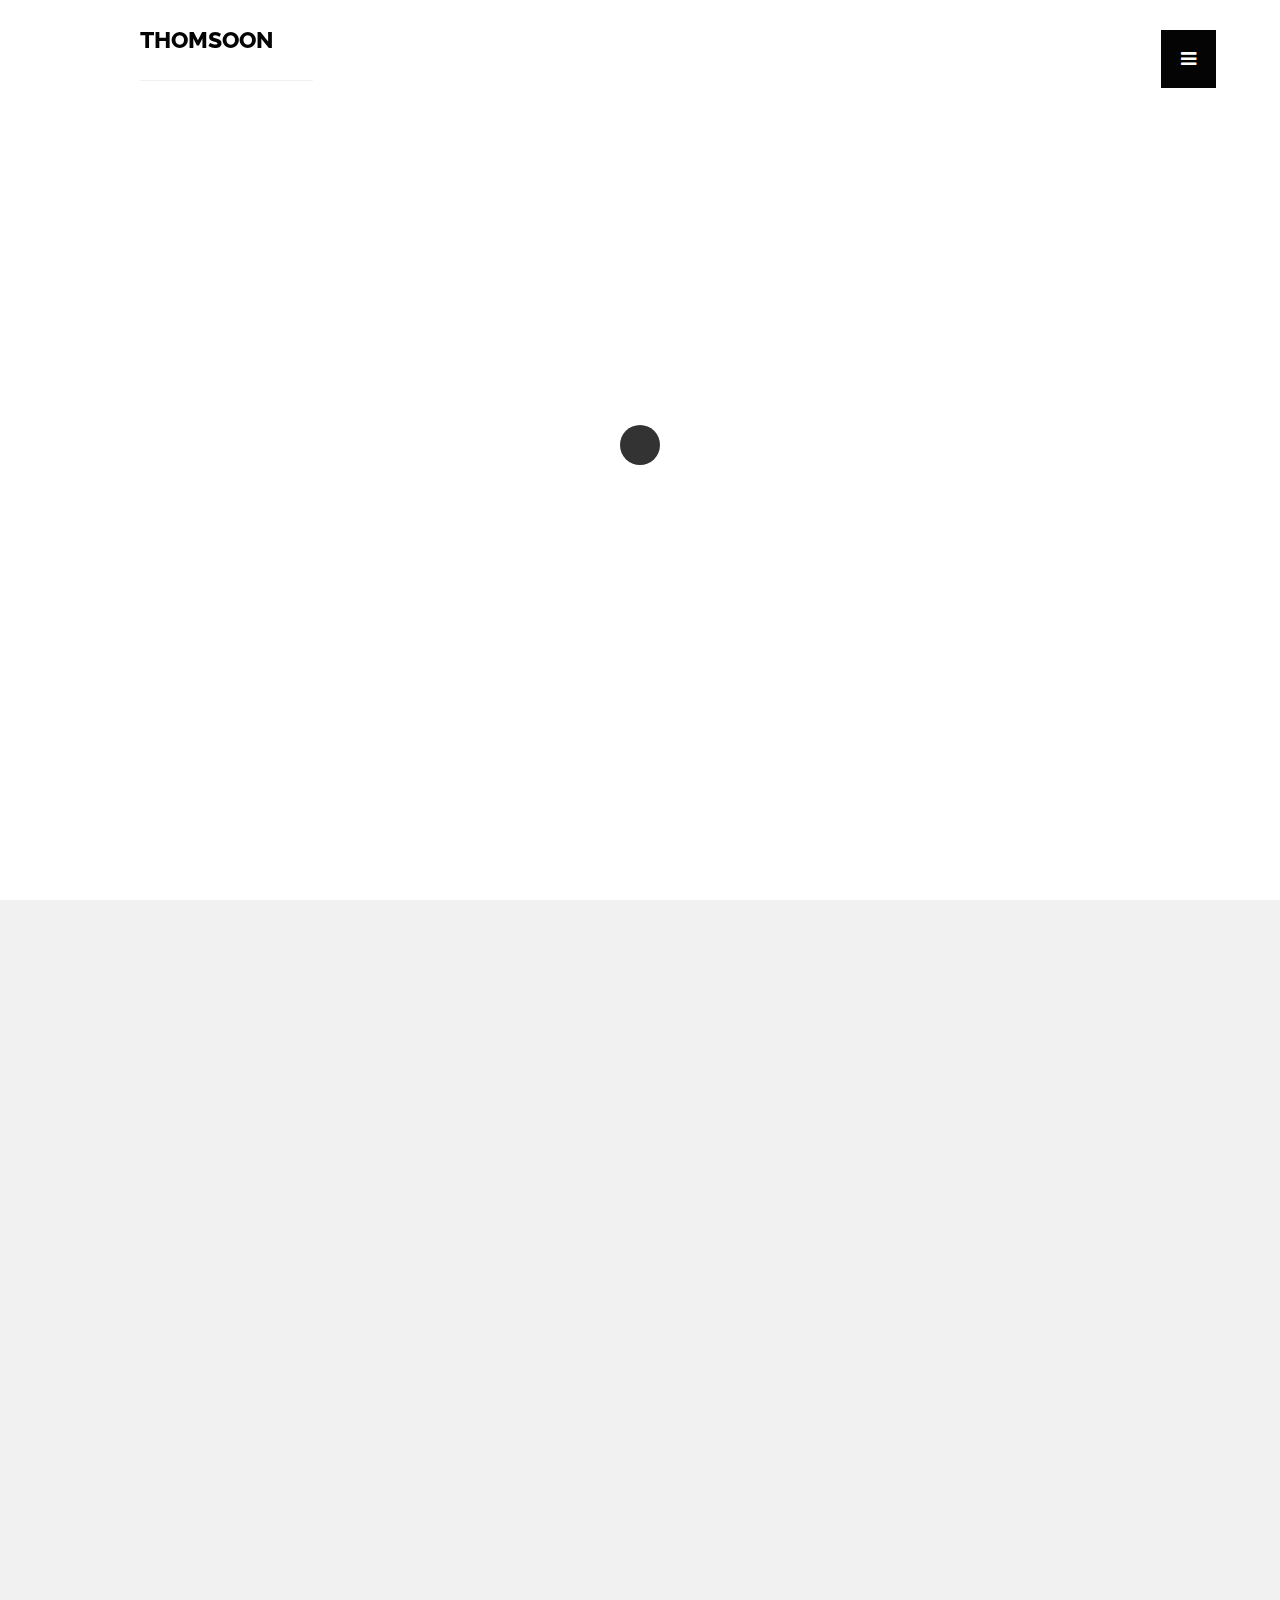
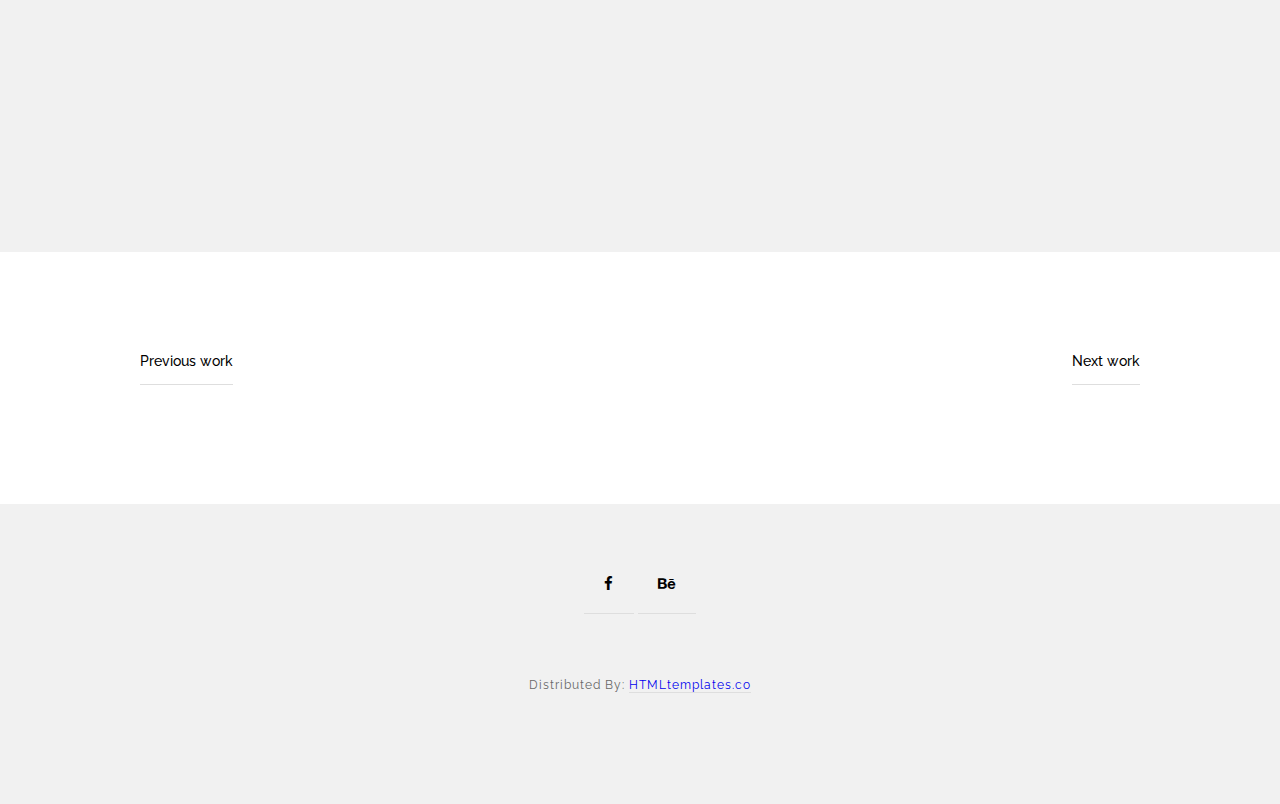
<file: single-fullscreen.html>
<!doctype html>

<html lang="en">
<head>

  <meta charset="utf-8">
  <title>Single Fullscreen - THOMSOON - Portfolio with grid and modern simplicity style - download now!</title>
  <meta name="description" content="THOMSOON - Single page with minimalist two column description and one photo fullscreen. Download free now with file Photoshop! ">
  <meta name="keywords" content="amore, simplicity, theme, html5, fullscreen photo, portfolio">
  <meta name="viewport" content="width=device-width, initial-scale=1.0"/>
  <meta name="author" content="thomsoon.com">
  <link rel="icon" type="image/png" href="img/icon.png" />

<!--Style-->

  <link rel="stylesheet" href="css/reset.css">
  <link rel="stylesheet" href="css/style.css">
  <link rel="stylesheet" href="css/style-responsive.css">
    
  <link rel="stylesheet" href="http://maxcdn.bootstrapcdn.com/font-awesome/4.3.0/css/font-awesome.min.css">
  
  <!--[if lt IE 9]>
  <script src="http://html5shiv.googlecode.com/svn/trunk/html5.js"></script>
  <![endif]-->
  
</head>

<body>

<!--Preloader-->

<div class="preloader" id="preloader">
    <div class="item">
      <div class="spinner">
      </div>
    </div>
</div>

<div class="opacity-nav">

        <div class="menu-index" id="buttons" style="z-index:999999">
        <i class="fa  fa-close"></i>
        </div>

    <ul class="menu-fullscreen">
      <li><a class="ajax-link" href="index.html">Home</a></li>
      <li><a class="ajax-link" href="projects.html">Projects</a></li>
      <li><a class="ajax-link" href="about-us.html">About us</a></li>
      <li><a class="ajax-link" href="contact.html">Contact</a></li>
    </ul>

</div>


  <!--Header-->
  <header id="fullscreen">
    
      <div class="logo" id="full"><a class="ajax-link" href="index.html">THOMSOON</a></div>
      
        <div class="menu-index" id="button">
        <i class="fa fa-bars"></i>
        </div>
        
  </header>

  <div class="clear"></div>
  
  
  </div>


  <!--Content-->

  <div class="content" id="ajax-content">


        <div class="text-intro">
                    
	          <div class="one-column">
	          
	            <h1>Bespoke</h1>
	            <p>Branding, Website</p>
	            
	          </div>


		          <div class="two-column">
		            <p>
              ABOUT COMPANY<br/><br/>

              The firm identifies and capitalizes on untapped industry opportunities through research, analysis, product development and technical integration thereby increasing visibility and market share for our clients. Businesses without dedicated creative and strategy teams can take advantage of our per project approach, a cost effective and efficient alternative to traditional staffing.
              <br/><br/>
               
              SCOPE OF WORK<br/><br/>
               
              Full corporate identity visual with various versions of the logo. The creative combination of letters of the company name: Bespoke Creative LTD. (B+C+L) gave the following effects work. We used soft nude shades colors which added prestige. Website done in HTML5 + CSS3 responsive version.
              <br/><br/> 
              I encourage you to watch the presentation.		            
		            
		            </p>
		          </div>   
                 				  
                <div class="clear"></div>   				  
                 				        
				        <br/><br/><br/><br/><br/><br/><br/><br/><br/><br/>

            </div>
 
				        
				        <img src="img/full/1.jpg" width="100%"><br/><br/><br/><br/>
				        <img src="img/full/2.jpg" width="100%"><br/><br/><br/><br/>
				        <img src="img/full/3.jpg" width="100%"><br/><br/><br/><br/>
				        <img src="img/full/4.jpg" width="100%"><br/><br/><br/><br/>
				        <img src="img/full/5.jpg" width="100%"><br/><br/><br/><br/>
				        <img src="img/full/6.jpg" width="100%">
        
        
					        <div class="prev-next">
					        
					          <div class="prev-button"><a class="ajax-link" href="single.html">Previous work</a></div>
					          <div class="next-button"><a class="ajax-link" href="projects.html">Next work</a></div>
					
					        </div>
        
    </div>



  <!--Home Sidebar-->

<div id="ajax-sidebar"></div>


  <!--Footer-->

  <footer>

    <div class="footer-margin">
      <div class="social-footer">
        <a href="https://www.facebook.com/thomsooncom"><i class="fa fa-facebook"></i></a>
        <a href="https://www.behance.net/TomaszMazurczak"><i class="fa fa-behance"></i></a>
      
      </div>     
      <div class="copyright">Distributed By: <a class="" href="https://htmltemplates.co" target="_blank">HTMLtemplates.co</a></div>
      

    
    </div>


  </footer>



<!--Scripts-->

  <script src="js/jquery.min.js"></script>
	<script src="js/jquery.easing.min.js"></script>
	<script src="js/modernizr.custom.42534.js" type="text/javascript"></script>
  <script src="js/jquery.waitforimages.js" type="text/javascript"></script>
  <script src="js/typed.js" type="text/javascript"></script>
  <script src="js/masonry.pkgd.min.js" type="text/javascript"></script>  
  <script src="js/imagesloaded.pkgd.min.js" type="text/javascript"></script>    
  <script src="js/jquery.jkit.1.2.16.min.js"></script>
 
  <script src="js/script.js" type="text/javascript"></script>
  
	<script>
    $('#button, #buttons').on('click', function() {
      $( ".opacity-nav" ).fadeToggle( "slow", "linear" );
    // Animation complete.
    });
  </script>


</body>
</html>
</file>
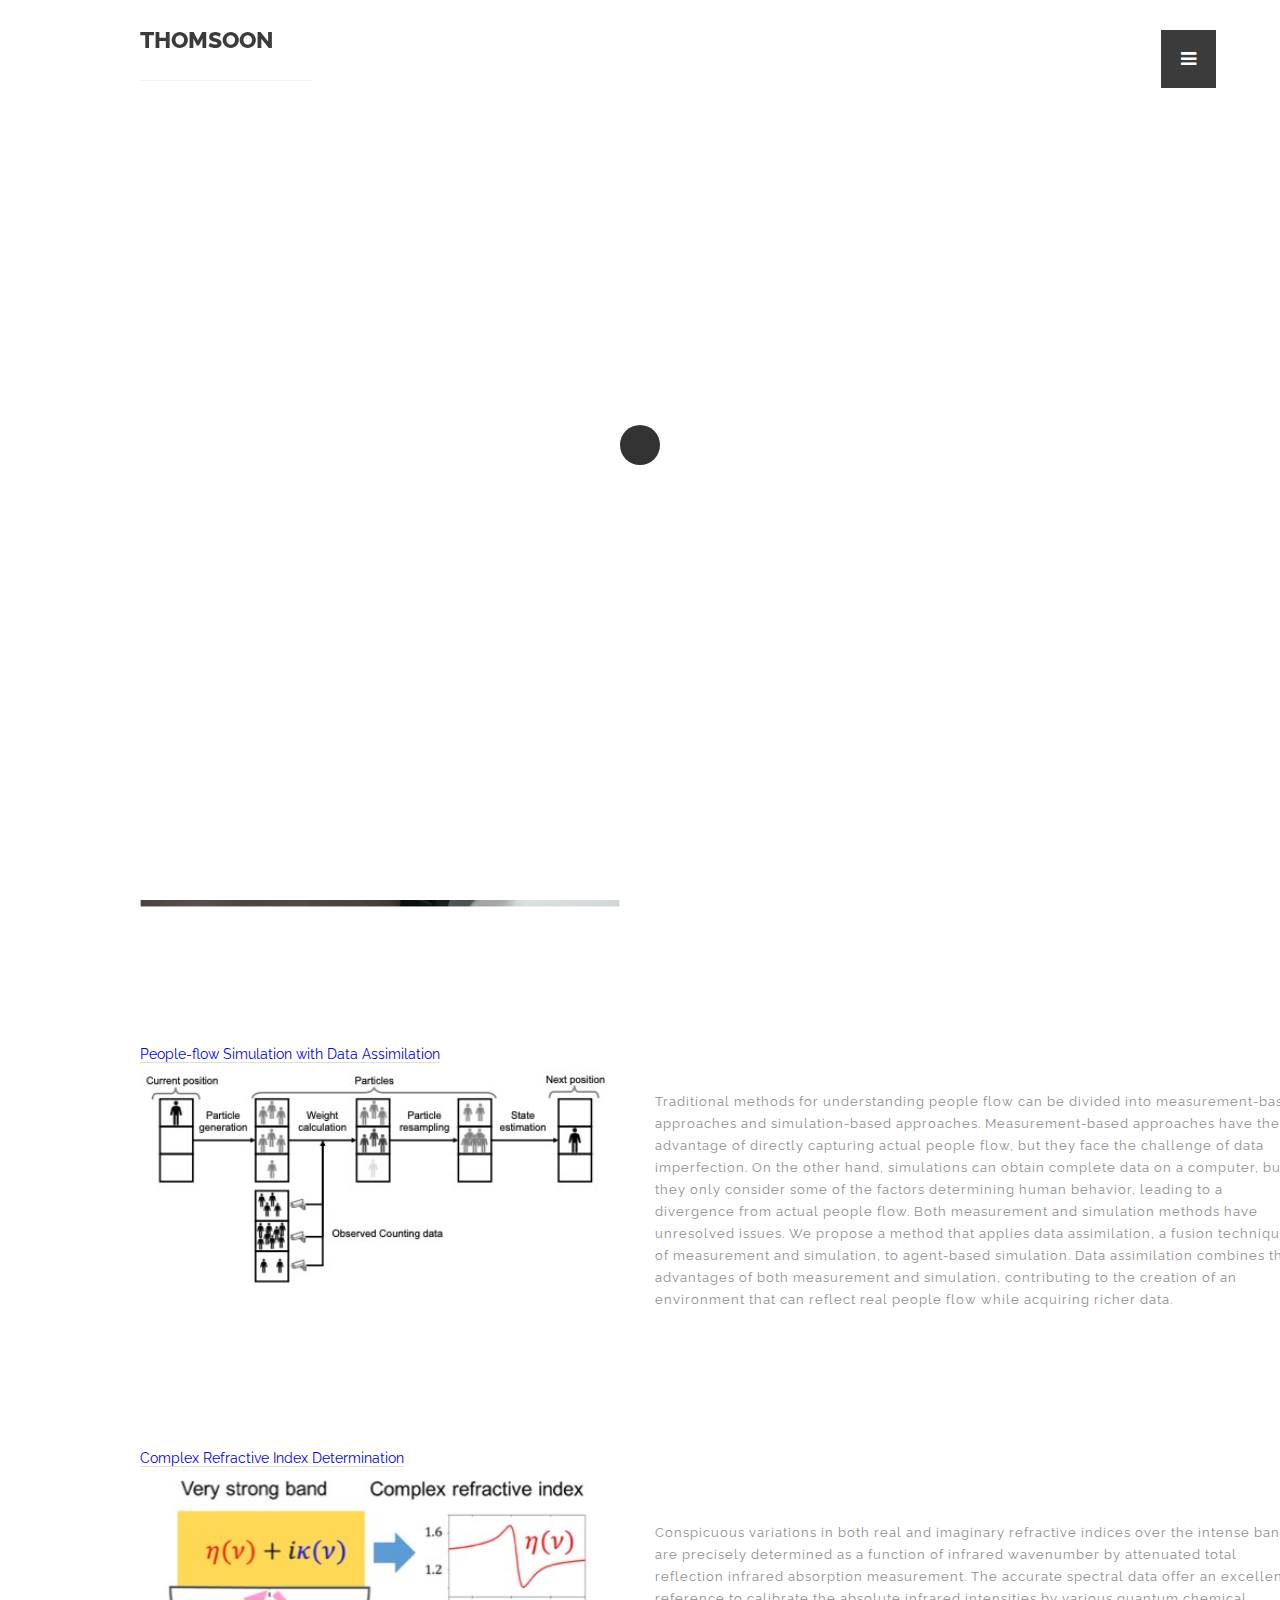
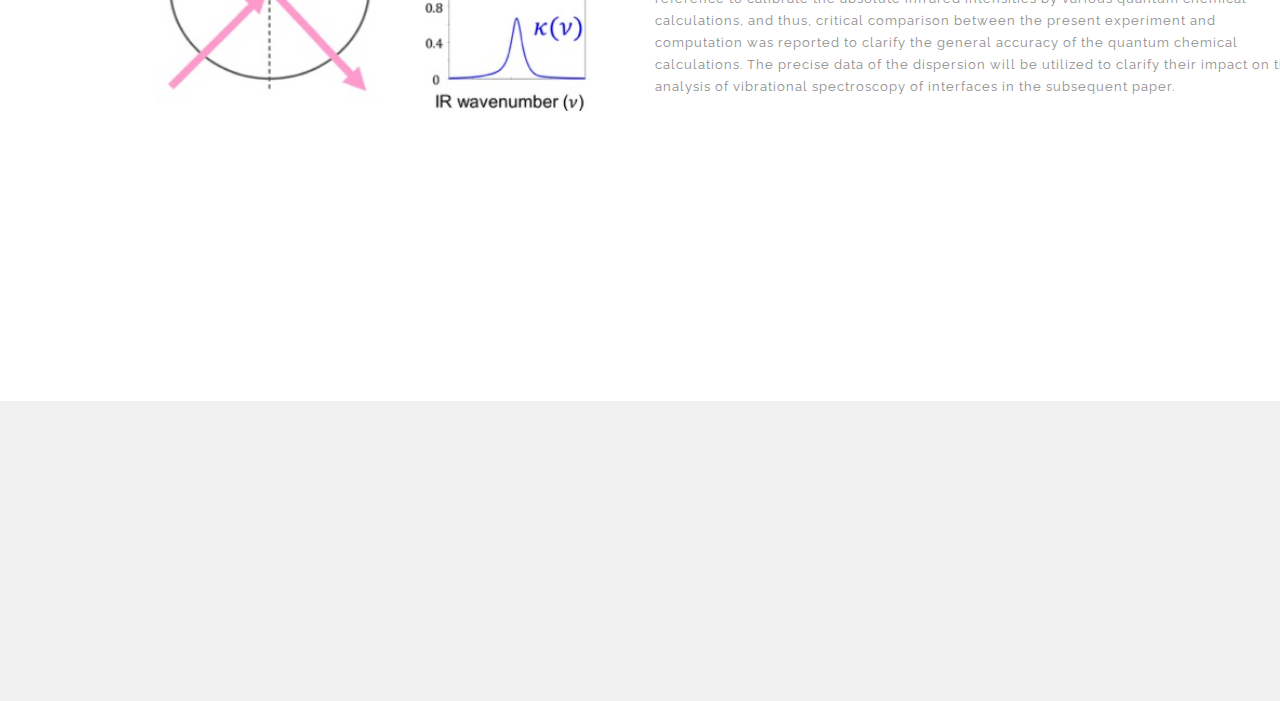
<file: single.html>
<!doctype html>

<html lang="en">
<head>

  <meta charset="utf-8">
  <title>Works - Ryo Murata</title>
  <meta name="description" content="THOMSOON - Single page with minimalist two column description and one photo. Download free now with file Photoshop! ">
  <meta name="keywords" content="thomsoon, simplicity, theme, html5, single page, boxed portfolio">
  <meta name="viewport" content="width=device-width, initial-scale=1.0"/>
  <meta name="author" content="thomsoon.com">
  <link rel="icon" type="image/png" href="img/icon.png" />

<!--Style-->

  <link rel="stylesheet" href="css/reset.css">
  <link rel="stylesheet" href="css/style.css">
  <link rel="stylesheet" href="css/style-responsive.css">
  
  <link rel="stylesheet" href="http://maxcdn.bootstrapcdn.com/font-awesome/4.3.0/css/font-awesome.min.css">
  <style>
    .image-text-container {
        display: flex;
        align-items: center;
        width: 160%; 
    }

    .left-image {
        width: 30%; /* 画像の幅を40%に減らす */
        margin-right: 50px; /* 画像とテキストの間のスペース */
    }

    .right-text {
        width: 70%; /* テキストの幅を60%に増やす */
    }
  </style> */
  <!--[if lt IE 9]>
  <script src="http://html5shiv.googlecode.com/svn/trunk/html5.js"></script>
  <![endif]-->
  
</head>

<body>

<!--Preloader-->

<div class="preloader" id="preloader">
    <div class="item">
      <div class="spinner">
      </div>
    </div>
</div>

<div class="opacity-nav">

        <div class="menu-index" id="buttons" style="z-index:999999">
        <i class="fa  fa-close"></i>
        </div>

    <ul class="menu-fullscreen">
      <li><a class="ajax-link" href="index.html">Home</a></li>
      <li><a class="ajax-link" href="single.html">Research</a></li>
      <li><a class="ajax-link" href="projects.html">Publication</a></li>
      <!-- <li><a class="ajax-link" href="contact.html">Contact</a></li> -->
    </ul>

</div>


  <!--Header-->
  <header id="fullscreen">
    
      <div class="logo" id="full"><a class="ajax-link" href="index.html">THOMSOON</a></div>
      
        <div class="menu-index" id="button">
        <i class="fa fa-bars"></i>
        </div>
        
  </header>

  <div class="clear"></div>

  <!--Content-->

  <div class="content" id="ajax-content">


        <div class="text-intro">

          <h1>WORKS</h1>
          
                
          <div class="one-column">
            <h2><a href="https://dl-acm-org.utokyo.idm.oclc.org/doi/10.1145/3550471.3558400" target="_blank">Seeing is Feeling</a></h2>
          </div>
            <div class="image-text-container">
              <img src="img/single/1.jpg" alt="Pixel Design" class="left-image">
              <div class="right-text">
                  <p>"Seeing is Feeling" is a new haptic display that enables mutual understanding of haptic sensation between the wearer and an observer. In addition to presenting haptic sensations by inducing skin deformation, we have achieved creating a mutual understanding of the sensations with the observer by making the haptic stimulus evident. People have the ability to predict the sensations of others by observing their sensory states. The system is composed of a part that provides haptic stimulus while creating visible skin deformation, and a mechanical structure that visually exaggerates the deformation. The proposed system realizes richer interactions by extending the entertainment experiences of the observers during live content, increase understanding of internal states through biofeedback, and be used in remote haptic communication.</p>
              </div>
            </div>
            <br/><br/><br/><br/><br/><br/><br/><br/><br/><br/>   
            <div class="one-column">
	            <h2><a href="https://dl-acm-org.utokyo.idm.oclc.org/doi/10.1145/3582700.3582723" target="_blank">Dynamic Derm</a></h2>
              <br/>
	          </div>
            <div class="image-text-container">
              <img src="img/single/2.jpg" alt="Pixel Design" class="left-image">
              <div class="right-text">
                  <p>The body surface is an essential interface that dynamically reflects states inside and outside the body. To realize a computer mediated embodied interaction, focusing on its characteristic as a visual display, we propose dynamically intervening in the shape of the body surface. Dynamic Derm is a prototype that dynamically deforms clothes by pushing them up from inside, where and each module can present two degrees of freedom in translation. </p>
              </div>
            </div>
            <br/><br/><br/><br/><br/><br/><br/><br/><br/><br/>   
            <div class="one-column">
	            <h2><a href="https://arxiv.org/abs/2401.09014" target="_blank">People-flow Simulation with Data Assimilation</a> </h2>
	          </div>
            <div class="image-text-container">
              <img src="img/single/3.jpg" alt="Pixel Design" class="left-image">
              <div class="right-text">
                  <!-- <h1>aa</p> -->
                  <p> Traditional methods for understanding people flow can be divided into measurement-based approaches and simulation-based approaches. Measurement-based approaches have the advantage of directly capturing actual people flow, but they face the challenge of data imperfection. On the other hand, simulations can obtain complete data on a computer, but they only consider some of the factors determining human behavior, leading to a divergence from actual people flow. Both measurement and simulation methods have unresolved issues. We propose a method that applies data assimilation, a fusion technique of measurement and simulation, to agent-based simulation. Data assimilation combines the advantages of both measurement and simulation, contributing to the creation of an environment that can reflect real people flow while acquiring richer data.</p>
              </div>
            </div>
            <br/><br/><br/><br/><br/><br/><br/><br/><br/><br/> <div class="one-column">
	            <h2><a href="https://pubs-acs-org.utokyo.idm.oclc.org/doi/full/10.1021/acs.jpcb.1c06189" target="_blank">Complex Refractive Index Determination</a></h2>
              <br/>
	          </div>  
            <div class="image-text-container">
              <img src="img/single/4.jpg" alt="Pixel Design" class="left-image">
              <div class="right-text">
                  <p>Conspicuous variations in both real and imaginary refractive indices over the intense bands are precisely determined as a function of infrared wavenumber by attenuated total reflection infrared absorption measurement. The accurate spectral data offer an excellent reference to calibrate the absolute infrared intensities by various quantum chemical calculations, and thus, critical comparison between the present experiment and computation was reported to clarify the general accuracy of the quantum chemical calculations. The precise data of the dispersion will be utilized to clarify their impact on the analysis of vibrational spectroscopy of interfaces in the subsequent paper.</p>
              </div>
            </div>


                <div class="clear"></div>   				  
                 				        
				        <br/><br/><br/><br/><br/><br/><br/><br/><br/><br/>
				        
			
        
					        <!-- <div class="prev-next">
					        
					          <div class="prev-button"><a class="ajax-link" href="single-fullscreen.html">Previous work</a></div>
					          <div class="next-button"><a class="ajax-link" href="projects.html">Next work</a></div>
					
					        </div> -->
            </div>
        
    </div>



  <!--Home Sidebar-->

<div id="ajax-sidebar"></div>


  <!--Footer-->

  <footer>

    <!-- <div class="footer-margin">
      <div class="social-footer">
        <a href="https://www.facebook.com/thomsooncom"><i class="fa fa-facebook"></i></a>
        <a href="https://www.behance.net/TomaszMazurczak"><i class="fa fa-behance"></i></a>
      
      </div>     
      <div class="copyright">Distributed By: <a class="" href="https://htmltemplates.co" target="_blank">HTMLtemplates.co</a></div>
       -->

    
    </div>


  </footer>



<!--Scripts-->

  <script src="js/jquery.min.js"></script>
	<script src="js/jquery.easing.min.js"></script>
	<script src="js/modernizr.custom.42534.js" type="text/javascript"></script>
  <script src="js/jquery.waitforimages.js" type="text/javascript"></script>
  <script src="js/typed.js" type="text/javascript"></script>
  <script src="js/masonry.pkgd.min.js" type="text/javascript"></script>  
  <script src="js/imagesloaded.pkgd.min.js" type="text/javascript"></script>    
  <script src="js/jquery.jkit.1.2.16.min.js"></script>
 
  <script src="js/script.js" type="text/javascript"></script>
  
	<script>
    $('#button, #buttons').on('click', function() {
      $( ".opacity-nav" ).fadeToggle( "slow", "linear" );
    // Animation complete.
    });
  </script>


</body>
</html>
</file>
<file: css/style.css>
@import url(http://fonts.googleapis.com/css?family=Raleway:400,300,500,600,700,800,900,100,200);

body{
  font-family: 'Raleway', sans-serif;
  font-size:14px;
  font-weight: 400;
  overflow-y:scroll;
  -webkit-font-smoothing: antialiased;
}

::selection {
		background: #000;
		color: #fff;
		text-shadow: none;
	}
	
	::-moz-selection {
		background: #000;
		color: #fff;
		text-shadow: none;
	}

p{
  font-family: 'Raleway', sans-serif;
  font-size:14px;
  font-weight: 400;
}

a{
  text-decoration:none;
  -webkit-transition: all 0.2s ease-in;
	-moz-transition: all 0.2s ease-in;
	-ms-transition: all 0.2s ease-in;
	-o-transition: all 0.2s ease-in;
	transition: all 0.2s ease-in; 
	border-bottom:1px solid #dedede;
}

a:focus {
  outline:none;
}

strong{
  font-weight:700;

}

/*
**************************
PRELOADER
**************************
*/

.preloader{
  position:fixed;
  top:0;
  width:100%;
  height:100%;
  background:white;
  z-index:999;
}
 
.preloader .item{
  position:absolute;
  width:50px;
  height:50px;
  left:50%;
  top:50%;
  margin-left:-25px;
  margin-top:-25px;
} 

.spinner {
  width: 40px;
  height: 40px;
  margin: 0px auto;
  background-color: #333;
  border-radius: 100%;  
  -webkit-animation: scaleout 1.0s infinite ease-in-out;
  animation: scaleout 1.0s infinite ease-in-out;
}

@-webkit-keyframes scaleout {
  0% { -webkit-transform: scale(0.0) }
  100% {
    -webkit-transform: scale(1.0);
    opacity: 0;
  }
}

@keyframes scaleout {
  0% { 
    transform: scale(0.0);
    -webkit-transform: scale(0.0);
  } 100% {
    transform: scale(1.0);
    -webkit-transform: scale(1.0);
    opacity: 0;
  }
}





/*
**************************
NAVIGATION OPACITY
**************************
*/



.opacity-nav{
  position:fixed;
  display:none;
  width:100%;
  height:100%;
  top:0;
  z-index:9999;
  background:rgba(0,0,0,0.95);
}

ul.menu-fullscreen{
  width: 100%;
  top: 50%;
  position: absolute;
  height: 280px;
  margin-top: -140px;
}

ul.menu-fullscreen li{
  font-size:35px;
  text-align:center;
  line-height:70px;
  font-weight:500;
}

ul.menu-fullscreen li > a{
  color:#999999;
  border:0;
}

ul.menu-fullscreen li > a:hover{
  color:#ffffff;
}


#full{
  width:1140px;
  position: relative;
  top:0;
  margin:0 auto;
  z-index: 9997;
}


#fullscreen{
  display:none;
  position:absolute;
  top:0;
  width:100%;
  margin:0 auto;
  height:80px;
  z-index: 9998;
}

/*
**************************
HEADER
**************************
*/

header.boxed{
  position:fixed;
  width:100%;
  margin:0 auto;
  height:80px;
  z-index:9999;
  display:none;
  background:none;
  top:0;
    -webkit-transition: background 0.2s ease-in;
	-moz-transition: background 0.2s ease-in;
	-ms-transition: background 0.2s ease-in;
	-o-transition: background 0.2s ease-in;
	transition: background 0.2s ease-in; 
}

header.boxed .header-margin{
  width:1140px;
  margin:0 auto;
}

header.boxed .header-margin-mini{
  width:90%;
  margin:0 auto;
}


ul.social-icon{
  float:right;
}

ul.social-icon a{
  float:right;
  font-size:15px;
  border-bottom:0;
  color:black;
  padding-right:0px !important;
}

ul.social-icon a:hover{
  color:#c3c3c3;
}

.menu-index{
  position: fixed;
  right: 5%;
  top: 30px;
  z-index: 99999;
  padding:20px;
  background:black;
  cursor:pointer;
}


.menu-index i{
  float:right;
  font-size:18px;
  color:white;
  padding-right:0px !important;
}

.menu-index i:hover{
  color:#c3c3c3;
}


ul.menu-icon{
  float:right;
}

ul.menu-icon a{
  float:right;
  font-size:19px;
  color:white;
  padding-right:0px !important;
}

ul.menu-icon i{
  padding:20px;
  background:black;
}

ul.menu-icon a:hover{
  color:#c3c3c3;
}

header a{
  color:#000000;
}

ul.header-nav{
  width:60%;
  float:left;
}

header .logo > a{
  font-size:23px;
  font-weight:800;
  float:left;
  line-height:80px;
  padding-right:40px;
  border-bottom: 1px solid #f1f1f1;
}

header .logo > a:hover{
  color:#c3c3c3;
}

header li{
  text-transform:uppercase;
  list-style-type: none; margin: 0 auto; float: left;
}

header li > a{
  font-size:13px;
  color:#c3c3c3;
  padding-right:25px;
  padding-left:25px;
  font-weight:800;
  line-height:80px;
  display:inline-block;  
  border-bottom:0;
}

header li > a:hover{
  color:#000000;
}

header li > a #active{
  color:#000000;
}

header li ul{
  overflow: hidden; display: none; background: #f9f9f9; z-index:20;
}

header li ul li a{
  line-height:50px;
  padding-left:30px; 
  width:260px;
}

header li:hover ul{
  position: absolute; padding: 0; display: block; width: 260px;
}



/*
**************************
CONTENT
**************************
*/

.hero-image{
  position:relative; 
  width:100%; 
  top:0; 
  height:400px; 
  background: url('../img/full/full.jpg') center center;
  -webkit-background-size: cover;
  -moz-background-size: cover;
  -o-background-size: cover;
  background-size: cover;  
  
}

.one-column{
  width:40%;
  position:relative;
  float:left;
}

.two-column{
  width:60%;
  position:relative;
  float:left;
}

.one-column p{
  width:70% !important;
}

.two-column p{
  width:100% !important;
}

.clear{
  clear:both;
}

.content{
  position:relative;
  width:1140px;
  margin:50px auto;
}
/* 追加 */
.subheading {
  font-size: 1.5em; /* これは例です。必要に応じてサイズを調整してください */
  font-weight: bold; /* 太字にする */
  margin-top: 20px; /* 上の余白 */
  margin-bottom: 10px; /* 下の余白 */
  /* その他のスタイル設定を追加 */
}
/* 追加 */
.image-text-container {
display: flex;
align-items: center;
width: 160%; 
}
/* 追加 */
.left-image {
width: 30%; /* 画像の幅を40%に減らす */
margin-right: 50px; /* 画像とテキストの間のスペース */
}
/* 追加 */
.right-text {
width: 70%; /* テキストの幅を60%に増やす */
}
/* 追加 */
@media only screen and (max-width: 600px) {
  .image-text-container {
    flex-direction: column; /* スマートフォンでは縦並びにする */
    width: 100%; /* コンテナの幅を100%に設定 */
  }
  .left-image {
    width: 100%; /* 画像の幅を画面幅全体にする */
    margin-right: 0; /* 画像とテキストの間の余白をなくす */
  }
  .right-text {
    width: 100%; /* テキストの幅を画面幅全体にする */
  }
  .header-nav {
    display: block; /* ナビゲーションを表示 */
  }

  .header-nav li {
    display: block; /* リスト項目を縦に並べる */
    text-align: center; /* テキストを中央揃えにする */
  }

  .header-nav li > a {
    display: block; /* リンクをブロック要素にする */
    padding: 10px 0; /* タップしやすいようにパディングを追加 */
  }

	
}

.content .text-intro{
  width: 1140px;
  margin-top: 150px;
  margin: 150px auto 0;
}

.content .text-intro h1{
  font-size:43px;
  width:40%;
  text-transform:uppercase;
  color:#000000;
  font-weight:900;
  line-height:70px;
}

.content .text-intro p{
  font-size:13px;
  color:#8d8d8d;
  margin-top:30px;
  font-weight:400;
  line-height:22px;
  letter-spacing:1px;
  width:40%;
}

        .typed-cursor{
            opacity: 1;
            font-weight: 900;
            -webkit-animation: blink 0.7s infinite;
            -moz-animation: blink 0.7s infinite;
            -ms-animation: blink 0.7s infinite;
            -o-animation: blink 0.7s infinite;
            animation: blink 0.7s infinite;
        }
        @-keyframes blink{
            0% { opacity:1; }
            50% { opacity:0; }
            100% { opacity:1; }
        }
        @-webkit-keyframes blink{
            0% { opacity:1; }
            50% { opacity:0; }
            100% { opacity:1; }
        }
        @-moz-keyframes blink{
            0% { opacity:1; }
            50% { opacity:0; }
            100% { opacity:1; }
        }
        @-ms-keyframes blink{
            0% { opacity:1; }
            50% { opacity:0; }
            100% { opacity:1; }
        }
        @-o-keyframes blink{
            0% { opacity:1; }
            50% { opacity:0; }
            100% { opacity:1; }
        }

/*
**************************
HOME SIDEBAR
**************************
*/

.home-sidebar{
  top:0;
  position:absolute;
  width:33.3333%;
  right:0;
  height:100%;
  background:#f4f4f4;
  z-index:9;
  overflow:hidden;
  background-size:100%;
}

.parallax{
  position:absolute;
}

.parallax-option{
  position:absolute; width:100%; height:100%;
}

/*
**************************
PORTFOLIO GRID
**************************
*/

.prev-next{
  width:100%;
  max-width:1170px;
  margin:0 auto;
  padding-top:100px;
}

.prev-next a{
  color:black;
  font-weight:500;
  padding-bottom: 15px;
}

.prev-next a:hover{
  border-bottom:1px solid black;
}

.prev-button{
  width:50%;
  position:relative;
  float:left;
  text-align:left;
}

.next-button{
  width:50%;
  position:relative;
  float:left;
  text-align:right;
}


#ajax-content{width:100%;}

.portfolio-grid{
  width:1170px;
  position:relative;
  margin: 30px auto;
  overflow:hidden;
}

#portfolio-sidebar{
  width: 780px !important;
  padding-right: 390px;

}

li.grid-item{
  width:360px;
  position:relative;
  float:left;
  padding:15px;
}

.grid-hover{
  position: absolute;
  width:360px;
  height: 100%;
  top:0;
  background: white;
  z-index: 2;
  opacity: 0;
  -webkit-transition: all 0.2s ease-in;
	-moz-transition: all 0.2s ease-in;
	-ms-transition: all 0.2s ease-in;
	-o-transition: all 0.2s ease-in;
	transition: all 0.2s ease-in; 
}

.grid-hover:hover{
  opacity: 0.9;
}

.grid-hover h1{
  font-size:23px;
  bottom:80px;
  left:40px;
  position:absolute;
  text-transform:uppercase;
  color:#000000;
  letter-spacing:1px;
  font-weight:900;
  line-height:50px;
}

.grid-hover p{
  font-size:13px;
  bottom:40px;
  left:40px;
  position:absolute;
  color:#686868;
  letter-spacing:1px;
  font-weight:400;
  line-height:50px;
}

li.grid-item img{
  width:360px;
}

/*
**************************
FOOTER
**************************
*/

#footer-box{height:150px; margin-top:75px;}

footer{
  background: #f1f1f1;
  width:100%;
  margin-top:150px;
  height:300px;
  overflow:hidden;
  position:relative;
  z-index:10;
}

.footer-margin{
  width:1140px;
  margin: 30px auto;
  line-height: 100px;
}

#footer-left{text-align:left;}

.footer-margin .copyright{
  color: #686868;
  letter-spacing: 1px;
  font-size: 12px;
  width: 100%;
  text-align:center;
  float: left;
}

.footer-margin .social-footer{
  color: #686868;
  letter-spacing: 1px;
  font-size: 13px;
  width: 100%;
  text-align:center;
  float: left;
}

.footer-margin .social-footer a{
  font-size:15px;
  color:black;
  padding: 20px;
}

.footer-margin .social-footer a:hover{
  color:#c3c3c3;
}


/*
**************************
CONTACT
**************************
*/

.contact-one, .contact-two{
  width:30%;
  padding-right:3%;
  position:relative;
  float:left;
}

.contact-three{
  width:33%;
  position:relative;
  float:left;
}

.contact-one p, .contact-two p, .contact-three p{
  width:100% !important;
}

input{

  width:100%;
  height:40px;
  background:#f8f7f7;
  border:0;
  color:#000000;
  font-weight:500;
  line-height:40px;
  font-family: 'Raleway', sans-serif;
  margin-bottom:10px;
  font-size:13px;
  padding-left:15px;
  -webkit-box-sizing: border-box; /* Safari/Chrome, other WebKit */
  -moz-box-sizing: border-box;    /* Firefox, other Gecko */
  box-sizing: border-box;         /* Opera/IE 8+ */
}

input.button-submit{

  width:220px;
  height:40px;
  background:#f8f7f7;
  font-weight:500;
  border:0;
  font-family: 'Raleway', sans-serif;
  color:#000000;
  float:right;
  font-weight:900;
  line-height:40px;
  font-size:13px;
}

input:focus{
  background:#f4f4f4; 
}

textarea{

  width:100%;
  height:40px;
  border:0;
  line-height:40px;
  background:#f8f7f7;
  color:#000000;
  font-size:13px;
  font-family: 'Raleway', sans-serif;
  font-weight:500;
  margin-bottom:10px;
  padding:0 0 0 15px;
  -webkit-box-sizing: border-box; /* Safari/Chrome, other WebKit */
  -moz-box-sizing: border-box;    /* Firefox, other Gecko */
  box-sizing: border-box;         /* Opera/IE 8+ */
    -webkit-transition: all 0.2s ease-in;
	-moz-transition: all 0.2s ease-in;
	-ms-transition: all 0.2s ease-in;
	-o-transition: all 0.2s ease-in;
	transition: all 0.2s ease-in; 
}

textarea:focus{background:#f4f4f4; height:250px;}
</file>
<file: css/style-responsive.css>
@media all and (max-width: 1330px) and (min-width: 1180px) {

  header.boxed .header-margin{
    width:1000px;
  }

  .content .text-intro{
    width:1000px;
  }

  .footer-margin{
    width:1000px;
  }

  .content .text-intro h1, .content .text-intro p{
    width:60%;
  }

  #full{
    width:1000px;
  }

  .prev-next{
    max-width:1000px;
  }


  /*
  **************************
  Portfolio Grid
  **************************
  */

  #portfolio-sidebar{

    width: 710px !important;
    padding-right: 320px;
  }

  .portfolio-grid{

    width:1030px;

  }

  .grid-hover, li.grid-item, li.grid-item img{
    width:312px;
  }


}


@media all and (max-width: 1179px) and (min-width: 1024px) {


  header.boxed .header-margin{
    width:800px;
  }

  .content .text-intro{
    width:800px;
  }

  .footer-margin{
    width:800px;
  }

  .content .text-intro h1, .content .text-intro p{
    width:60%;
  }

  #full{
    width:800px;
  }

  .prev-next{
    max-width:800px;
  }


  /*
  **************************
  Portfolio Grid
  **************************
  */

  #portfolio-sidebar{

    width: 580px !important;
    padding-right: 250px;
  }

  .portfolio-grid{

    width:830px;

  }

  .grid-hover, li.grid-item, li.grid-item img{
    width:246px;
  }

}


@media all and (max-width: 1023px) and (min-width: 769px) {


  header.boxed .header-margin{
    width:600px;
  }

  .content .text-intro{
    width:600px;
  }

  .footer-margin{
    width:600px;
  }

  .content .text-intro h1, .content .text-intro p{
    width:100%;
  }

  #full{
    width:600px;
  }

  .prev-next{
    max-width:600px;
  }
  
  .home-sidebar{
    display:none;
  }
  
  ul.header-nav{
    width:50%;
  
  }
  
  header li > a{
    padding-right: 15px;
    padding-left: 15px;
  }
 


  /*
  **************************
  Portfolio Grid
  **************************
  */

  #portfolio-sidebar{

    width:630px !important;
    padding-right: 0;
  }

  .portfolio-grid{
    width:630px;
  }

  .grid-hover, li.grid-item, li.grid-item img{
    width:282px;
  }

}



@media all and (max-width: 768px) and (min-width: 481px) {


  header.boxed .header-margin{
    width:400px;
  }

  .content .text-intro{
    width:400px;
  }

  .footer-margin{
    width:400px;
  }

  .content .text-intro h1, .content .text-intro p{
    width:100% !important;
  }

  #full{
    width:400px;
    display:block !important;
  }

  .menu-index{
    display:block !important;
  }

  .prev-next{
    max-width:400px;
  }
  
  .home-sidebar{
    display:none;
  }
  
  ul.header-nav{
    width:50%;
  
  }
  
  header li > a{
    padding-right: 15px;
    padding-left: 15px;
  }
 
  .one-column, .two-column{
    width:100%;
  }
  
  .contact-one, .contact-two, .contact-three{
    width:100%;
  }
  
  textarea{
    height:250px;
  }

  input.button-submit{
    margin-bottom:100px;
  }
  
  .logo, .menu-index{
    display:block;
  }

  header.boxed{
    display:none !important;
  }  
  
  #footer-left{text-align:center;}

  /*
  **************************
  Portfolio Grid
  **************************
  */

  #portfolio-sidebar{

    width:430px !important;
    padding-right: 0;
  }

  .portfolio-grid{
    width:430px;
  }

  .grid-hover, li.grid-item, li.grid-item img{
    width:400px;
  }

}


@media all and (max-width: 480px) and (min-width: 320px) {


  header.boxed .header-margin{
    width:280px;
  }

  .content .text-intro{
    width:280px;
  }

  .footer-margin{
    width:280px;
  }
  
  .footer-margin .copyright{line-height:40px;}

  .content .text-intro h1, .content .text-intro p{
    width:100% !important;
  }

  #full{
    width:280px;
    display:block !important;
  }
  
  .menu-index{
    display:block !important;
  }

  .prev-next{
    max-width:280px;
  }
  
  .home-sidebar{
    display:none;
  }
 
  .one-column, .two-column{
    width:100%;
  }
  
  .contact-one, .contact-two, .contact-three{
    width:100%;
  }
  
  textarea{
    height:250px;
  }
  
  input, textarea{
    padding:0;
  }

  input.button-submit{
    margin-bottom:100px;
  }
  
  header.boxed{
    display:none !important;
  }  
  
  #footer-left{text-align:center;}
  
  .content .text-intro h1{
    font-size:33px; 
    line-height:50px;
  }

  /*
  **************************
  Portfolio Grid
  **************************
  */

  #portfolio-sidebar{

    width:310px !important;
    padding-right: 0;
  }

  .portfolio-grid{
    width:310px;
  }

  .grid-hover, li.grid-item, li.grid-item img{
    width:280px;
  }

}
</file>
